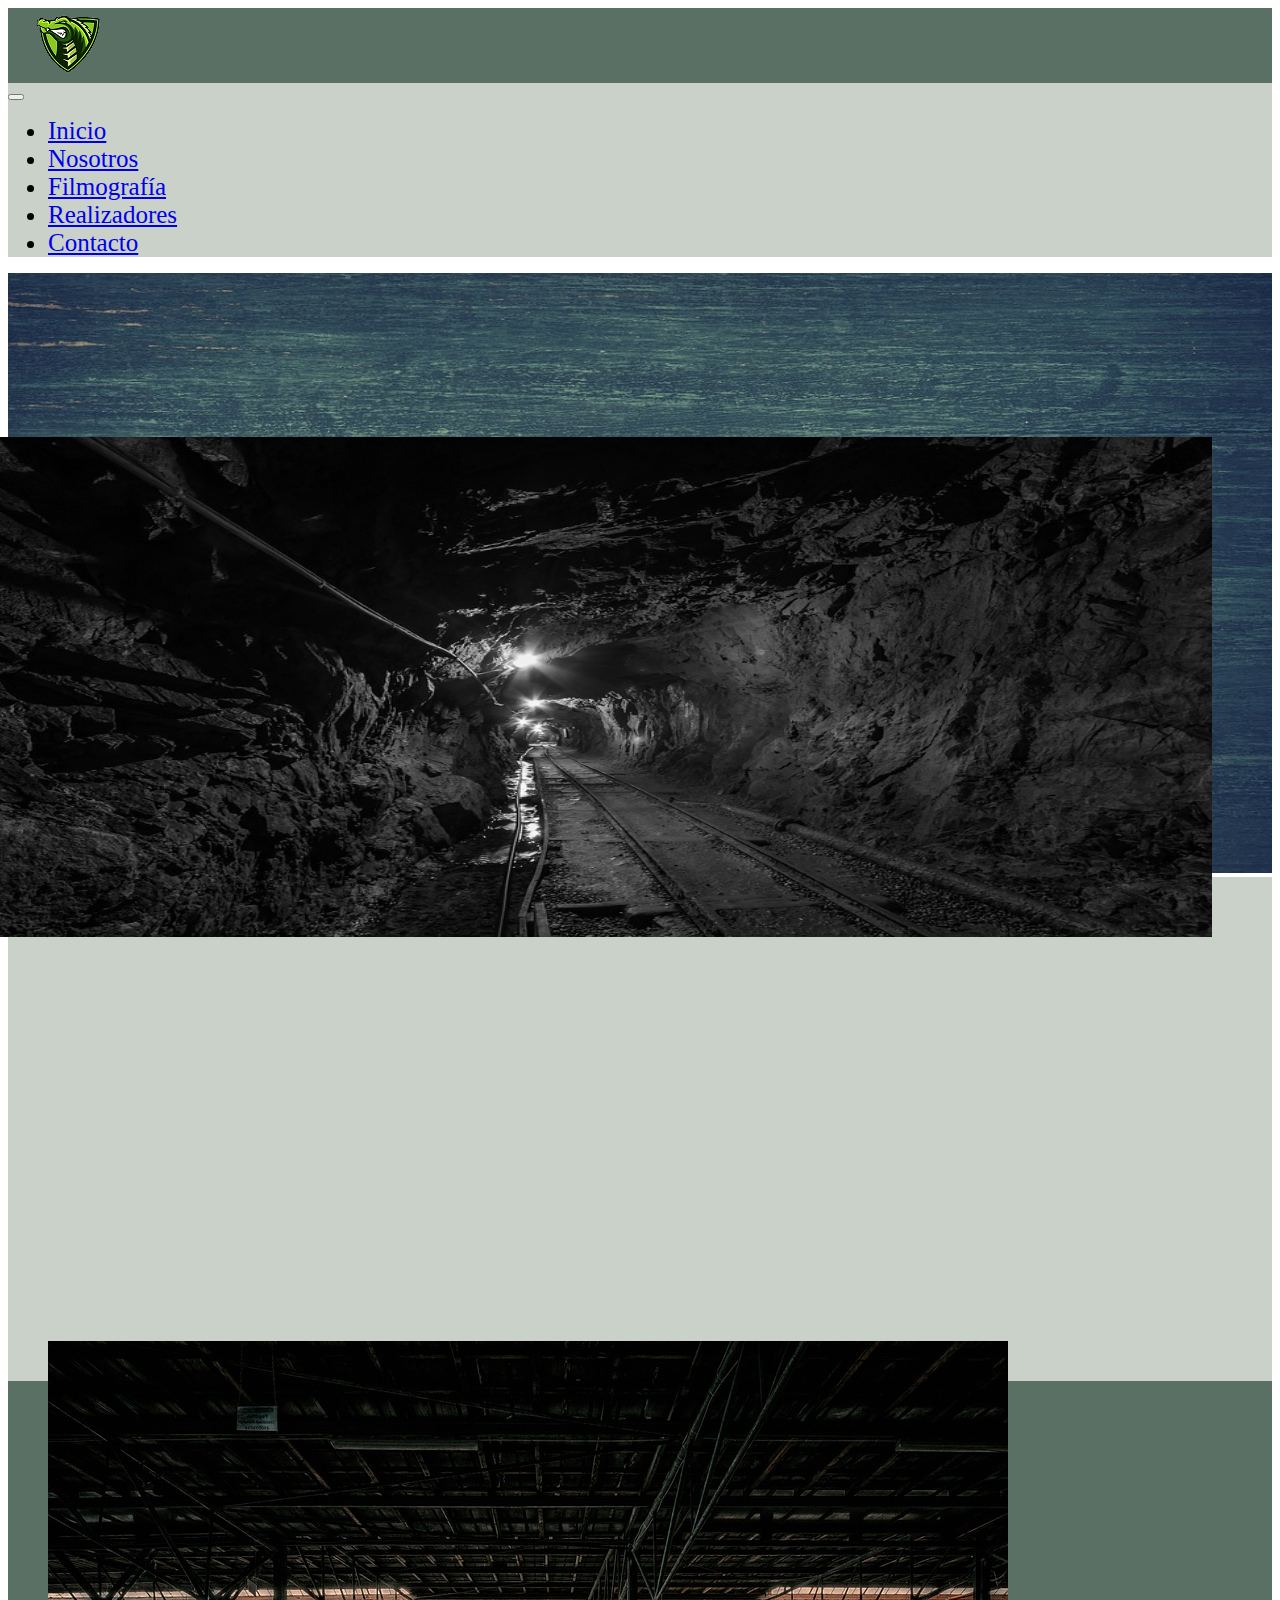
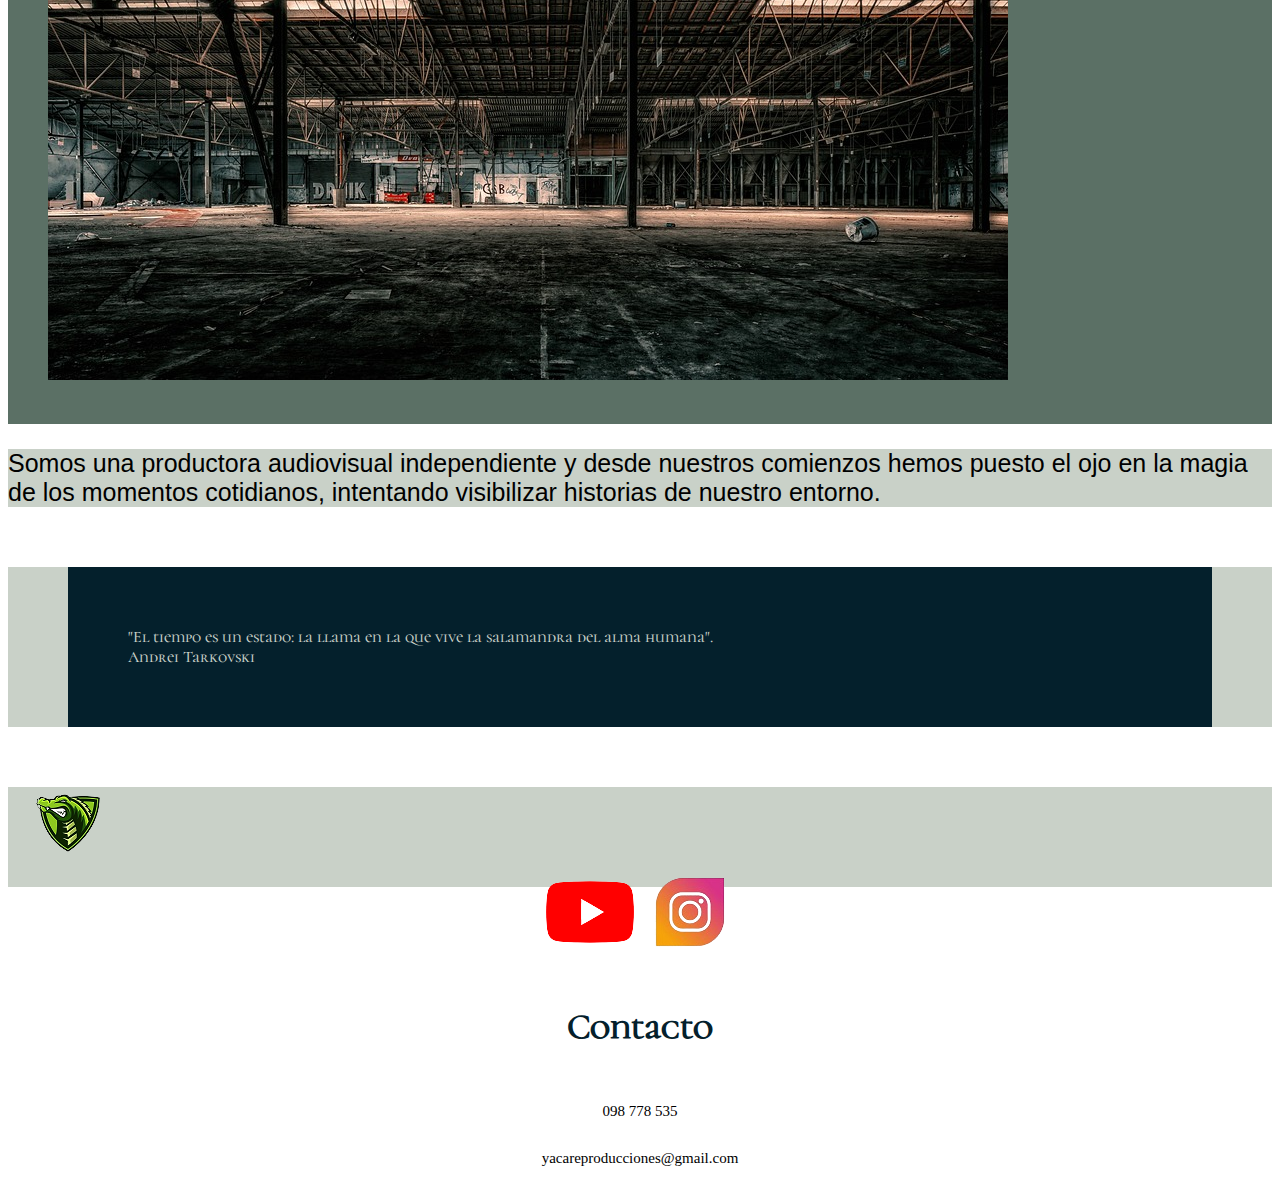
<file: index.html>
<!DOCTYPE html>
<html lang="es">
<head>
    <meta charset="UTF-8">
    <meta http-equiv="X-UA-Compatible" content="IE=edge">
    <meta name="viewport" content="width=device-width, initial-scale=1.0">
    <title> Inicio </title>
    <!--LINK CSS BOOTSTRAP-->
    <link href="https://cdn.jsdelivr.net/npm/bootstrap@5.2.3/dist/css/bootstrap.min.css" rel="stylesheet" integrity="sha384-rbsA2VBKQhggwzxH7pPCaAqO46MgnOM80zW1RWuH61DGLwZJEdK2Kadq2F9CUG65" crossorigin="anonymous">
    <!--LINK CSS-->
    <link rel="stylesheet" href="css/style.css">
    <link rel="shortcut icon" href="images/yacarelogo-removebg-preview (1).png" type="image/x-icon">
</head>
<body>
  <div class="container-fluid pad0">
    <header style="background-color: #5b7065;">
        <div class="row">
            <div class="col-lg-3 col-12 logoMob">
                <img src="images/yacarelogo-removebg-preview (1).png" class="img-fluid" alt="logoyacare">
            </div>
              <div class="col-lg-9 col-12">
                <nav class="navbar navbar-expand-lg" style="background-color:#c9d1c8 ;">
                  <div class="container-fluid">
                    <a class="navbar-brand" href="#"></a>
                    <button class="navbar-toggler" type="button" data-bs-toggle="collapse" data-bs-target="#navbarNav" aria-controls="navbarNav" aria-expanded="false" aria-label="Toggle navigation">
                      <span class="navbar-toggler-icon"></span>
                    </button>
                    <div class="collapse navbar-collapse" id="navbarNav">
                      <ul class="navbar-nav">
                        <li class="nav-item">
                          <a class="nav-link active" aria-current="page" href="#"> Inicio </a>
                        </li>
                        <li class="nav-item">
                          <a class="nav-link" href="pages/nosotros.html"> Nosotros </a>
                        </li>
                        <li class="nav-item">
                            <a class="nav-link" href="pages/filmografia.html"> Filmografía </a>
                          </li>
                        <li class="nav-item">
                            <a class="nav-link" href="pages/realizadores.html"> Realizadores </a>
                          </li>
                          <li class="nav-item">
                            <a class="nav-link" href="pages/contacto.html"> Contacto </a>
                          </li>
                      </ul>
                    </div>
                  </div>
                </nav>
              </div>
    </header>
    <main class="row">
        <div class="col-lg-12 col-12">
            <img src="images/muro-bg.jpg"  class="port portMob" alt="murofondo">
            <h1 class="encabezado1"> Yacaré <br> Producciones </h1>
        </div>
        <div class="row">
            <div class="col-lg-6 col-12 bgColor1 heightCol0"></div>
            <div class="col-lg-6 col-12 bgColor2">
                 <img src="images/tunnel-957963_960_720.jpg" class="img-fluid imgTunel" alt="tunel">
            </div>
        </div>
        <div class="row mobFlex">
            <div class="col-lg-6 col-12 bgColor1">
                <img src="images/factory.jpg" class="img-fluid imgFact" alt="fabrica">
            </div>
            <div class="col-lg-6 col-12 bgColor2">
                <p class="m-5 p-4 p1">Somos una productora audiovisual independiente y desde nuestros 
                    comienzos hemos puesto el ojo en la magia de los momentos cotidianos, 
                    intentando visibilizar historias de nuestro entorno.</p>
            </div> 
        </div>
        <div class="row">
            <div class="col-lg-6 bgColor1"></div>
            <div class="col-lg-6 col-12   bgColor2">
                <p class="fs-4 p2">"El tiempo es un estado: la llama 
                  en la que vive la salamandra del alma humana".<br>
                  Andrei Tarkovski</p>
            </div>
        </div>
    </main>
    <footer class="row h-50">
        <div class="col-lg-2 col-12">
           <img src="images/yacarelogo-removebg-preview (1).png" class="h-50"  alt="logoyacare"> 
        </div>
        <div class="col-lg-6 col-12 rrss">
            <a href="https://www.youtube.com/user/CanalDeYacare" target="_blank">
            <img src="images/logoyoutube-removebg-preview.png" class="h-50" alt="logoyoutube"></a>
            <a href="https://www.instagram.com/nicolas_macchi_/" target="_blank">
                <img src="images/instagramlogo-removebg-preview (2).png" class="h-50" alt="logoinstagram"></a> 
        </div>
        <div class="col-lg-4 col-12 cont">
            <h3> Contacto </h3>
                <p> 098 778 535</p>
                <p> yacareproducciones@gmail.com </p>
        </div>
      </footer>
    <!--JS BOOTSTRAP -->
    <script src="https://cdn.jsdelivr.net/npm/bootstrap@5.2.3/dist/js/bootstrap.bundle.min.js" integrity="sha384-kenU1KFdBIe4zVF0s0G1M5b4hcpxyD9F7jL+jjXkk+Q2h455rYXK/7HAuoJl+0I4" crossorigin="anonymous"></script> 
  </div>

</body>
</html>
</file>
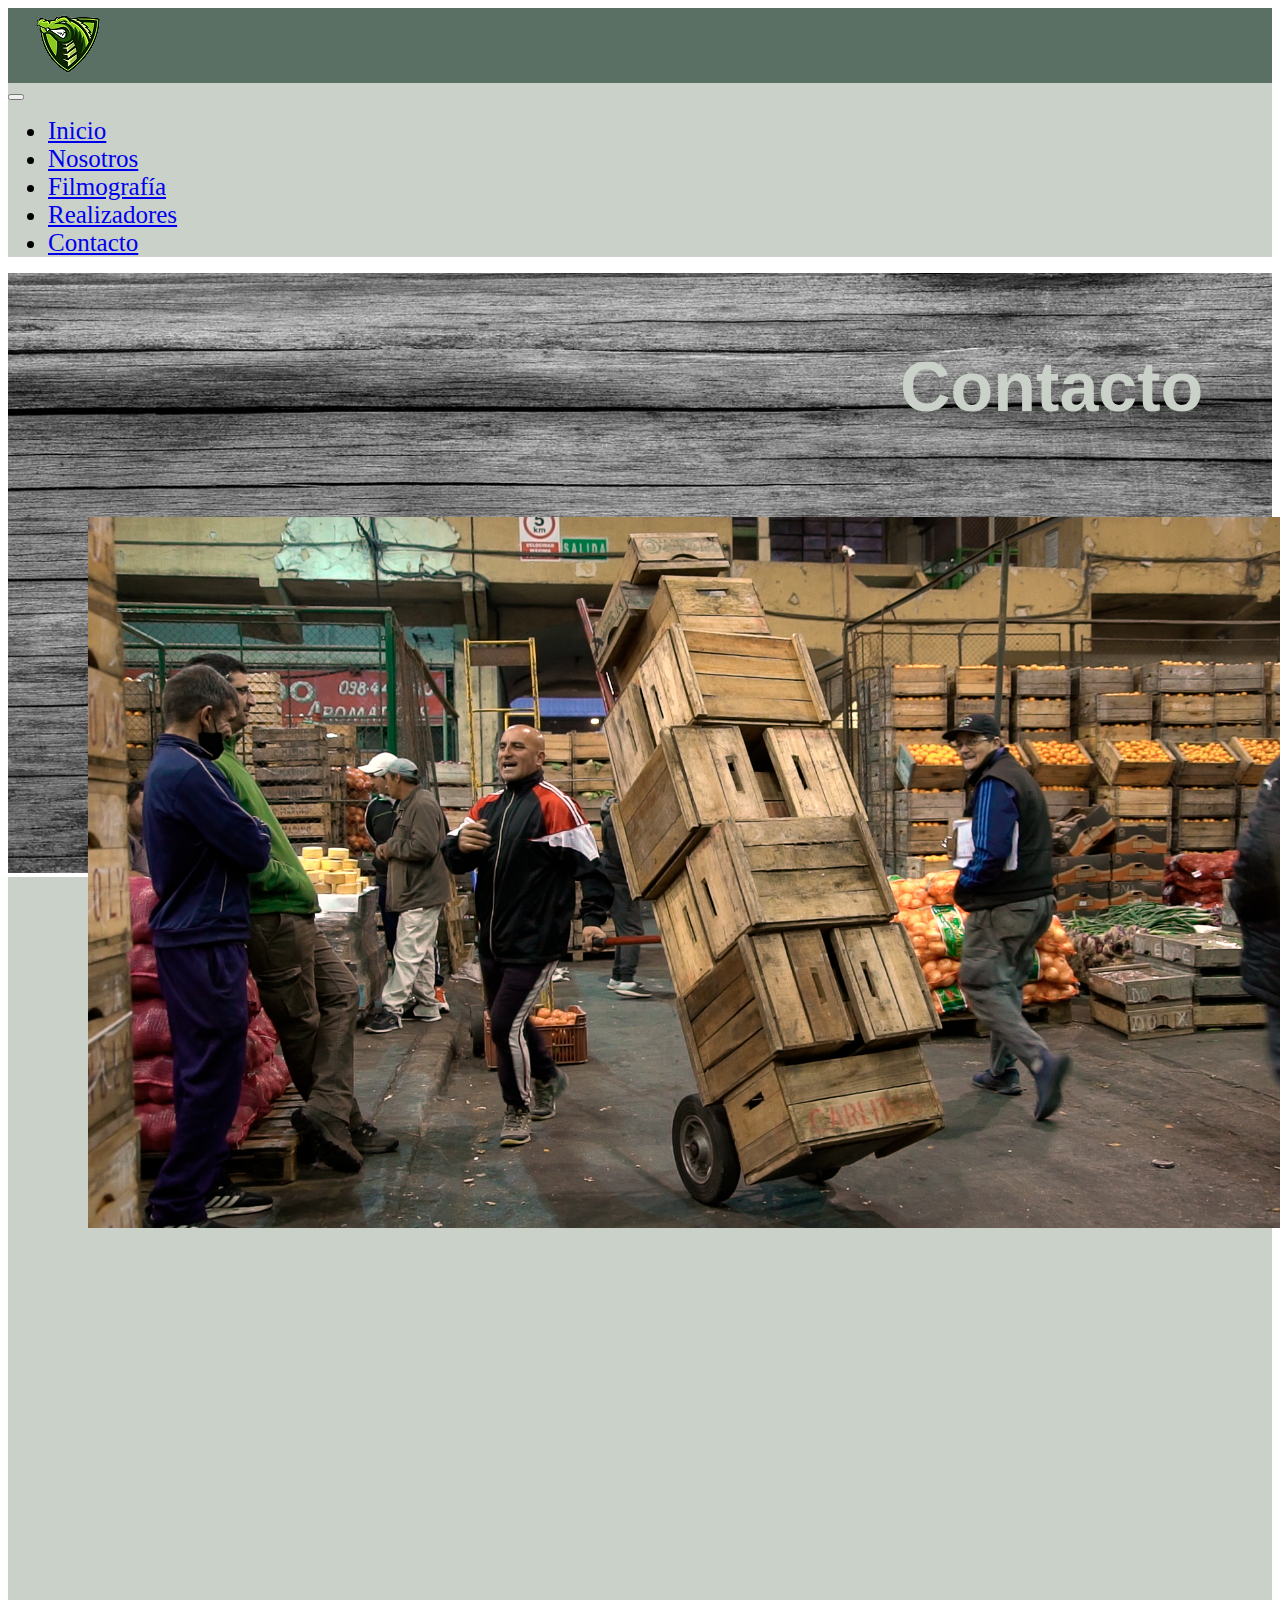
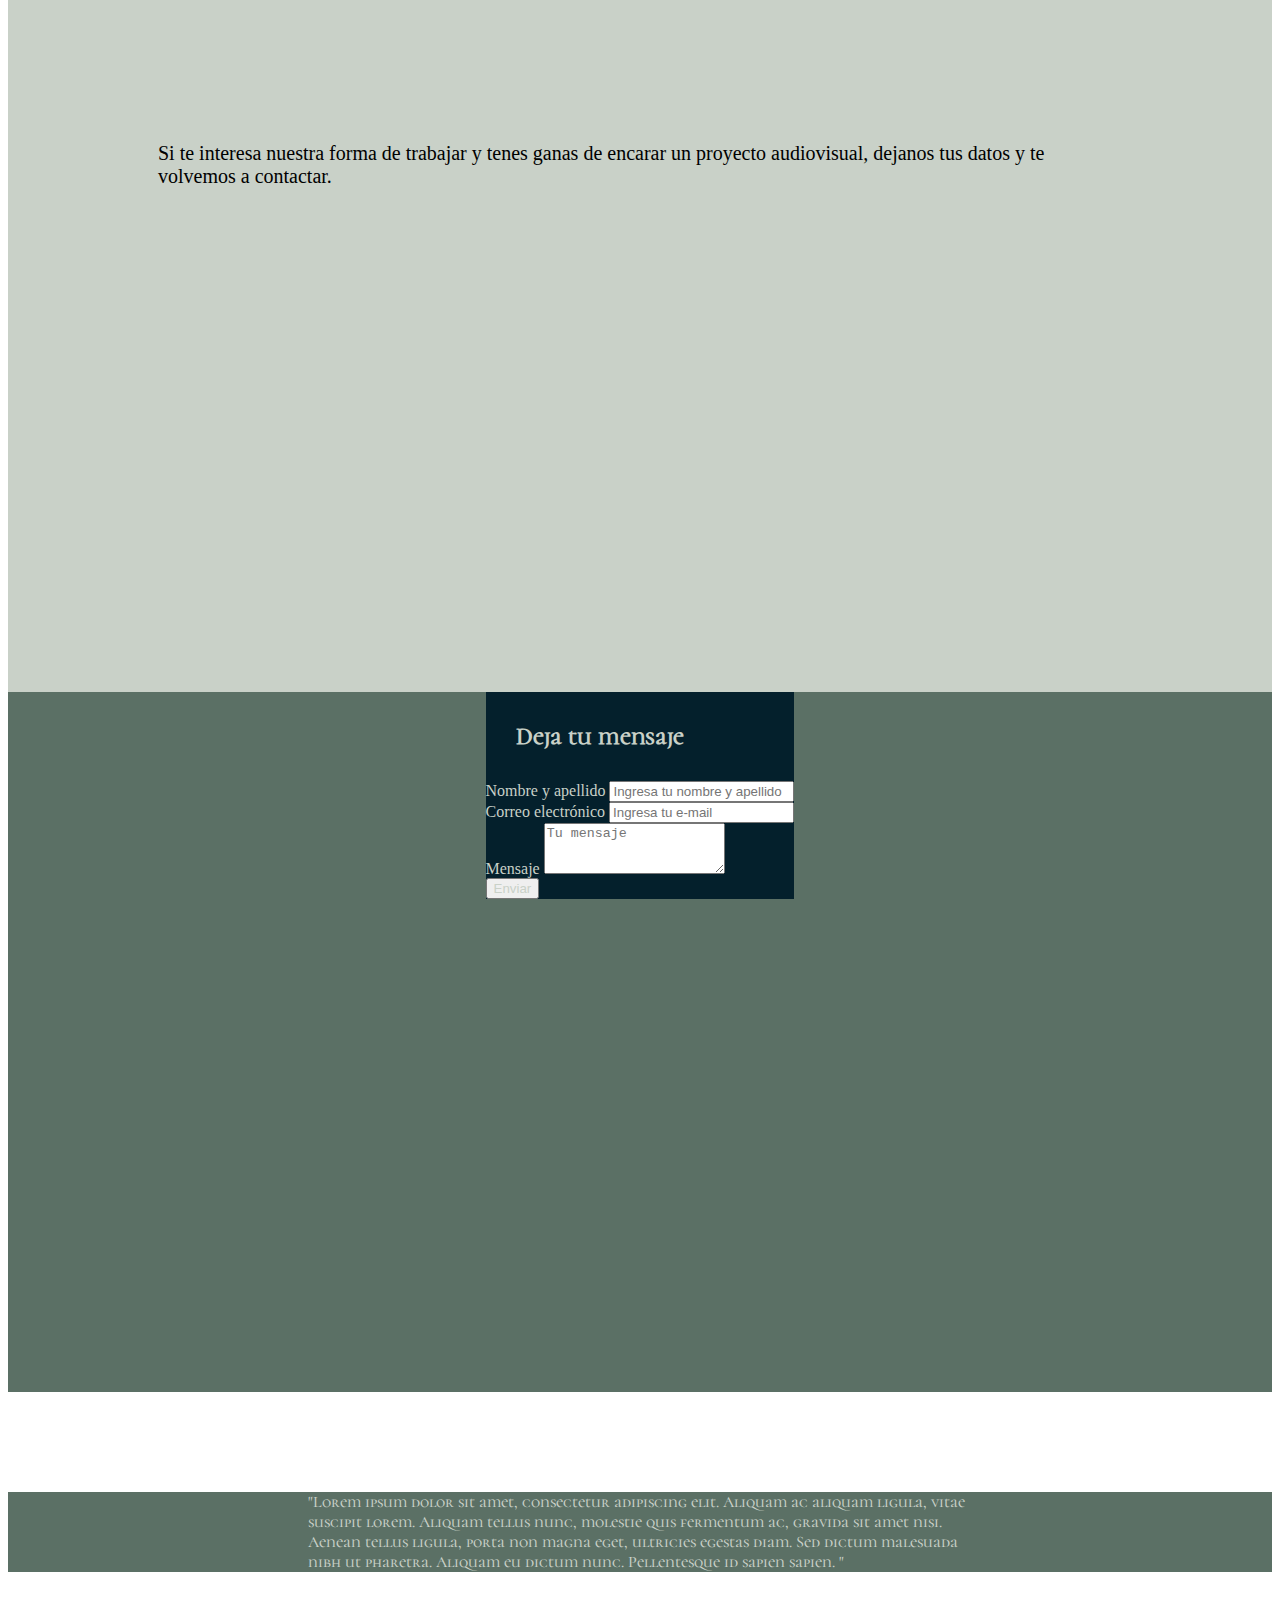
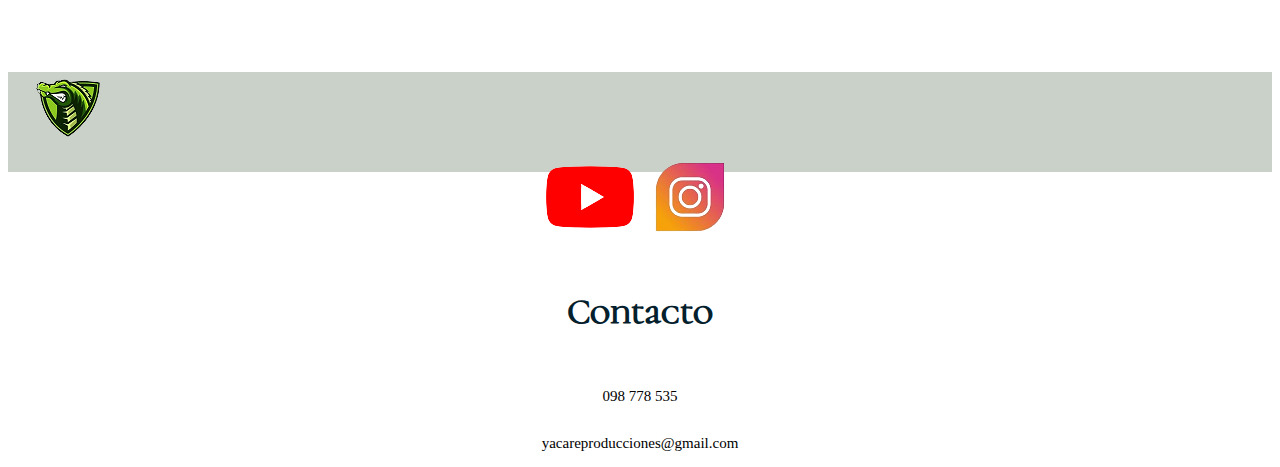
<file: pages/contacto.html>
<!DOCTYPE html>
<html lang="es">
<head>
    <meta charset="UTF-8">
    <meta http-equiv="X-UA-Compatible" content="IE=edge">
    <meta name="viewport" content="width=device-width, initial-scale=1.0">
    <title> Contacto </title>
    <!--LINK CSS BOOTSTRAP-->
    <link href="https://cdn.jsdelivr.net/npm/bootstrap@5.2.3/dist/css/bootstrap.min.css" rel="stylesheet" integrity="sha384-rbsA2VBKQhggwzxH7pPCaAqO46MgnOM80zW1RWuH61DGLwZJEdK2Kadq2F9CUG65" crossorigin="anonymous">
    <!--LINK CSS-->
    <link rel="stylesheet" href="../css/style.css">
    <link rel="shortcut icon" href="../images/yacarelogo-removebg-preview (1).png" type="image/x-icon">
</head>
<body>
  <div class="container-fluid pad0">
    <header style="background-color: #5b7065;">
        <div class="row">
            <div class="col-lg-3 col-12 logoMob">
                <img src="../images/yacarelogo-removebg-preview (1).png" class="img-fluid" alt="logoyacare">
            </div>
              <div class="col-lg-9 col-12">
                <nav class="navbar navbar-expand-lg" style="background-color:#c9d1c8 ;">
                  <div class="container-fluid">
                    <a class="navbar-brand" href="#"></a>
                    <button class="navbar-toggler" type="button" data-bs-toggle="collapse" data-bs-target="#navbarNav" aria-controls="navbarNav" aria-expanded="false" aria-label="Toggle navigation">
                      <span class="navbar-toggler-icon"></span>
                    </button>
                    <div class="collapse navbar-collapse" id="navbarNav">
                      <ul class="navbar-nav">
                        <li class="nav-item">
                          <a class="nav-link" href="../index.html"> Inicio </a>
                        </li>
                        <li class="nav-item">
                          <a class="nav-link" href="nosotros.html"> Nosotros </a>
                        </li>
                        <li class="nav-item">
                            <a class="nav-link" href="filmografia.html"> Filmografía </a>
                          </li>
                        <li class="nav-item">
                            <a class="nav-link" href="realizadores.html"> Realizadores </a>
                          </li>
                          <li class="nav-item">
                            <a class="nav-link active" aria-current="page" href="#"> Contacto </a>
                          </li>
                      </ul>
                    </div>
                  </div>
                </nav>
              </div>
    </header>
   <main class="row">
        <div class="col-lg-12 col-12">
            <h1 class="titCont"> Contacto </h1>
            <img src="../images/board-503944_960_720.jpg" class="port portMob">
        </div>
    <div class="row">    
        <div class="col-lg-6 col-12 bgColor2">
            <img src="../images/Lechuzas Dif1.jpg" class="img100 imgLechu" alt="mercadobaile">
        </div>
        <div class="col-lg-6 col-12 bgColor1"></div>
    </div>    
    <div class="row">
        <div class="col-lg-6 col-12 divHeight bgColor2 textFlex">
            <p class="p4 textFlex"> Si te interesa nuestra forma de trabajar y tenes ganas 
                de encarar un proyecto audiovisual, dejanos tus datos y 
                te  volvemos a contactar.

            </del></p>
        </div>
        <div class="col-lg-6 col-12 bgColor1 textFlex divHeight">
            <div class="container mt-5 form-control" style="background-color: #04202c;">
              <h2 class="mensaje"> Deja tu mensaje </h2>
              <form action="#" method="post">
                <div class="form-group">
                  <label for="nombre" class="mensaje">Nombre y apellido </label>
                  <input type="text" class="form-control" id="nombre" name="nombre" placeholder="Ingresa tu nombre y apellido">
                </div>
                <div class="form-group">
                  <label for="email" class="mensaje"> Correo electrónico</label>
                  <input type="email" class="form-control" id="email" name="email" placeholder="Ingresa tu e-mail">
                </div>
                <div class="form-group">
                  <label for="mensaje" class="mensaje">Mensaje</label>
                  <textarea class="form-control" id="mensaje" name="mensaje" rows="3" placeholder="Tu mensaje"></textarea>
                </div>
                <button type="submit" class="btn btn-primary mensaje">Enviar</button>
              </form>
            </div>
        </div>
    </div>
    <div class="row">
        <div class="col-lg-12 col-12 bgColor1">
            <p class="pFinal"> "Lorem ipsum dolor sit amet, consectetur adipiscing elit. 
                Aliquam ac aliquam ligula, vitae suscipit lorem. Aliquam tellus 
                nunc, molestie quis fermentum ac, gravida sit amet nisi. Aenean tellus 
                ligula, porta non magna eget, ultricies egestas diam. Sed 
                dictum malesuada nibh ut pharetra. Aliquam eu dictum nunc.
                 Pellentesque id sapien sapien. " </p>
        </div>
    </div>
  <!-- Incluir Bootstrap JS -->
  <script src="https://maxcdn.bootstrapcdn.com/bootstrap/4.0.0/js/bootstrap.min.js"></script>

</body>
</html>
        </div>
    </div>
    </main>  
    <footer class="row h-50">
        <div class="col-lg-2 col-12 flexMob">
           <img src="../images/yacarelogo-removebg-preview (1).png" class="h-50"  alt="logoyacare"> 
        </div>
        <div class="col-lg-6 col-12 rrss">
            <a href="https://www.youtube.com/user/CanalDeYacare" target="_blank">
            <img src="../images/logoyoutube-removebg-preview.png" class="h-50" alt="logoyoutube"></a>
            <a href="https://www.instagram.com/nicolas_macchi_/" target="_blank">
                <img src="../images/instagramlogo-removebg-preview (2).png" class="h-50" alt="logoinstagram"></a> 
        </div>
        <div class="col-lg-4 col-12 cont">
            <h3> Contacto </h3>
                <p> 098 778 535</p>
                <p> yacareproducciones@gmail.com </p>
        </div>
      </footer>
    <!--JS BOOTSTRAP -->
    <script src="https://cdn.jsdelivr.net/npm/bootstrap@5.2.3/dist/js/bootstrap.bundle.min.js" integrity="sha384-kenU1KFdBIe4zVF0s0G1M5b4hcpxyD9F7jL+jjXkk+Q2h455rYXK/7HAuoJl+0I4" crossorigin="anonymous"></script> 
  </div>  
</body>
</file>
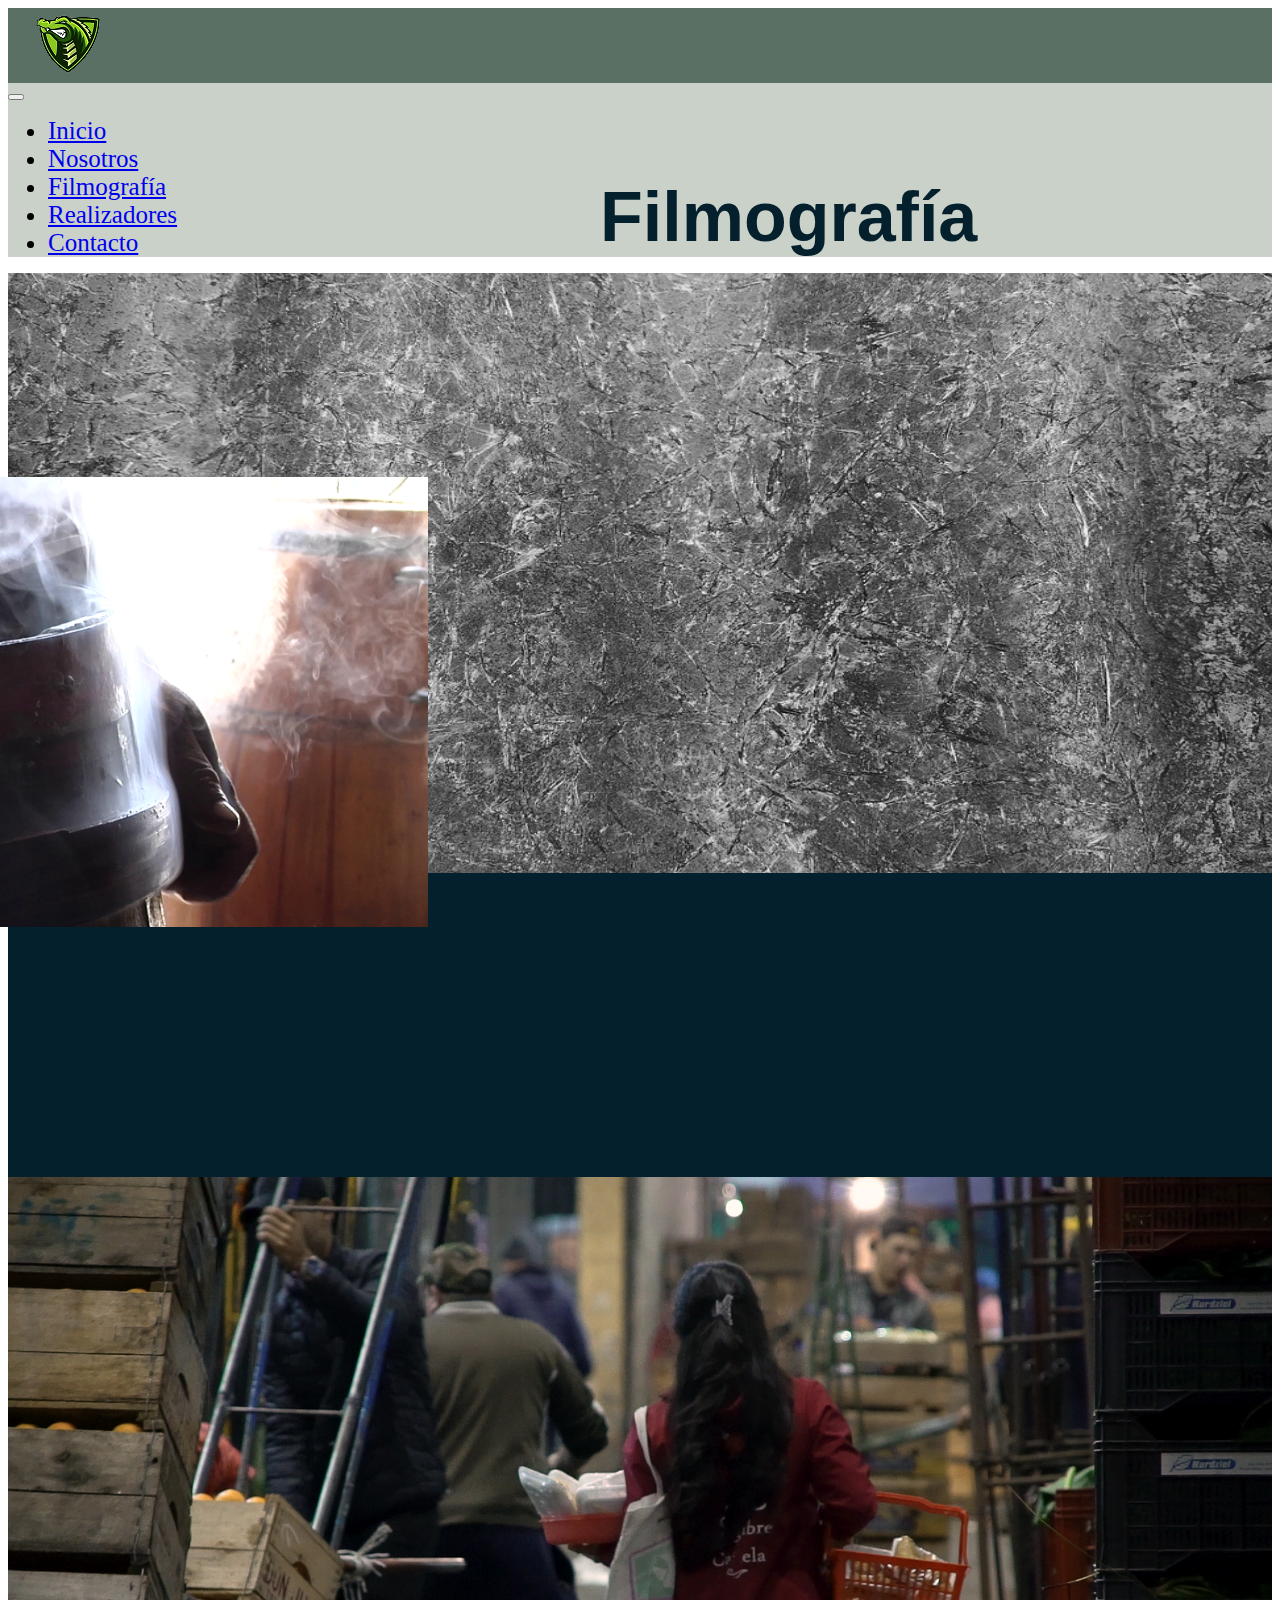
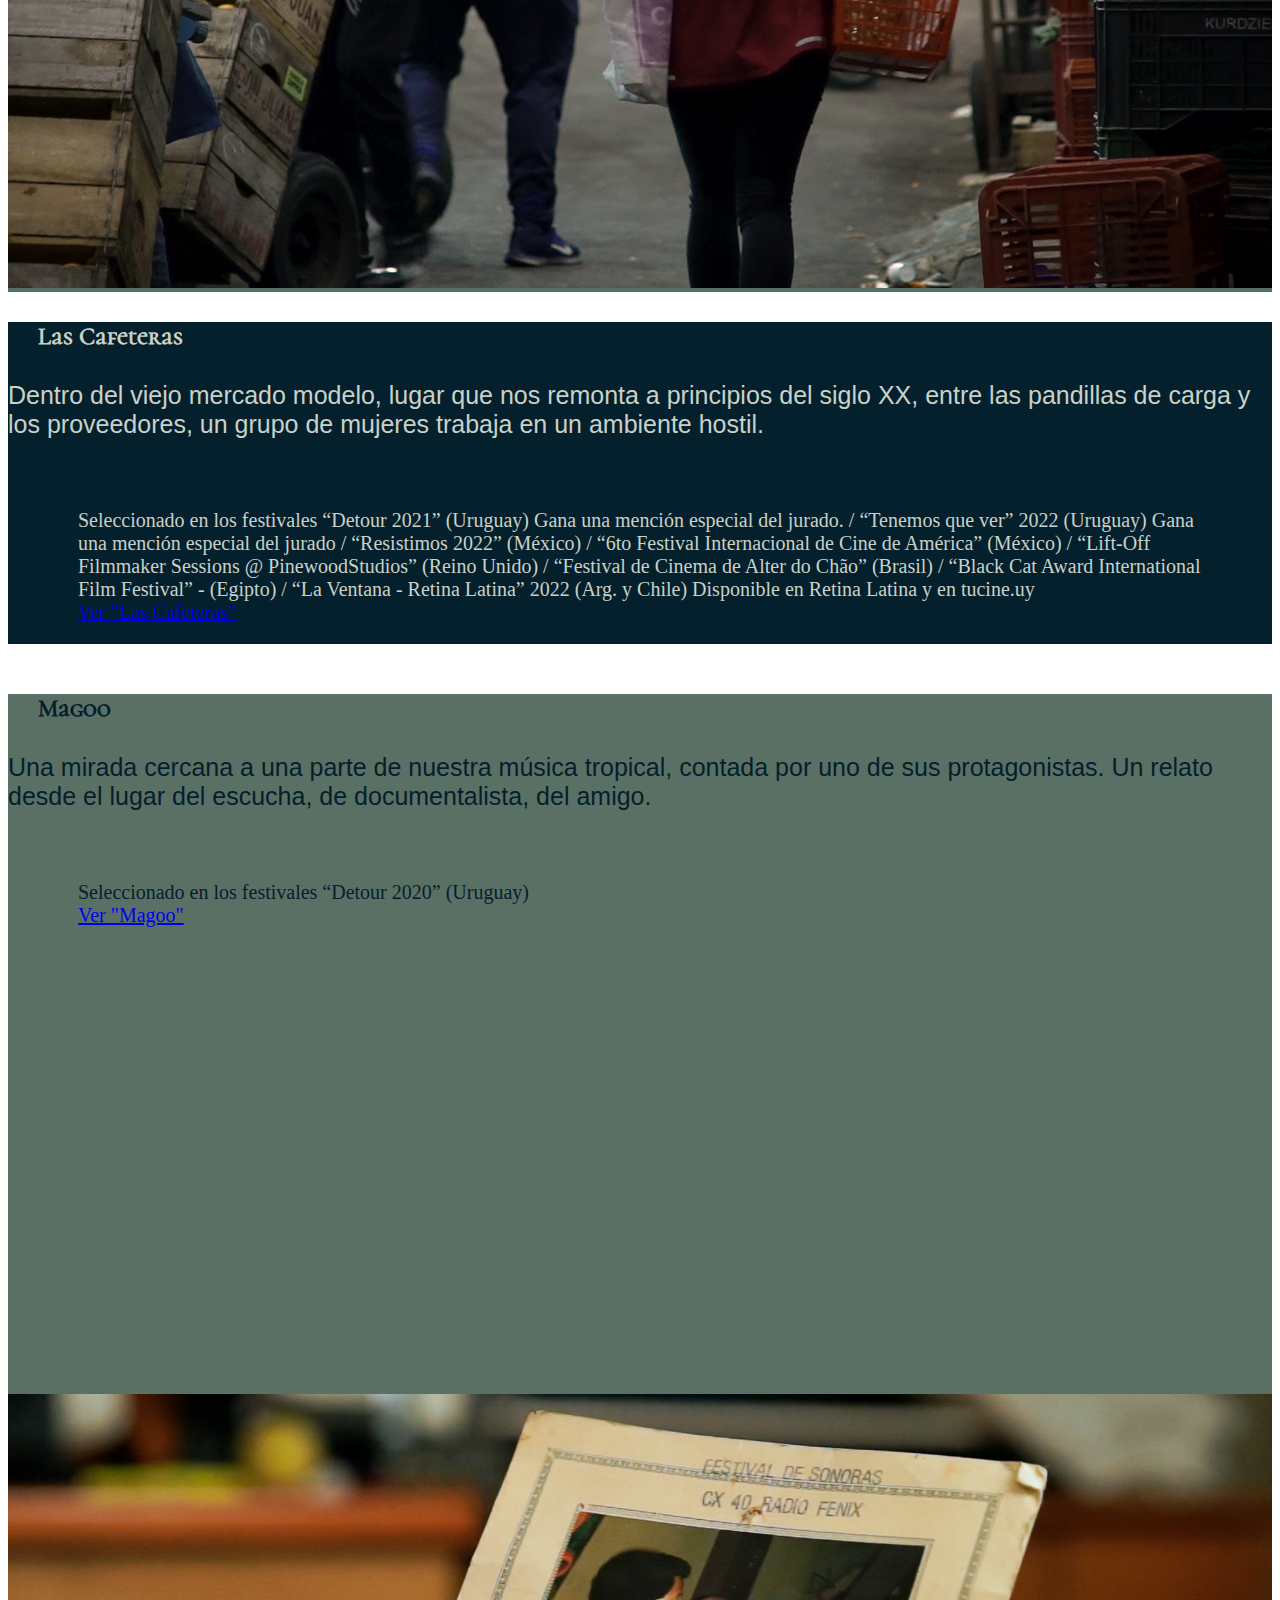
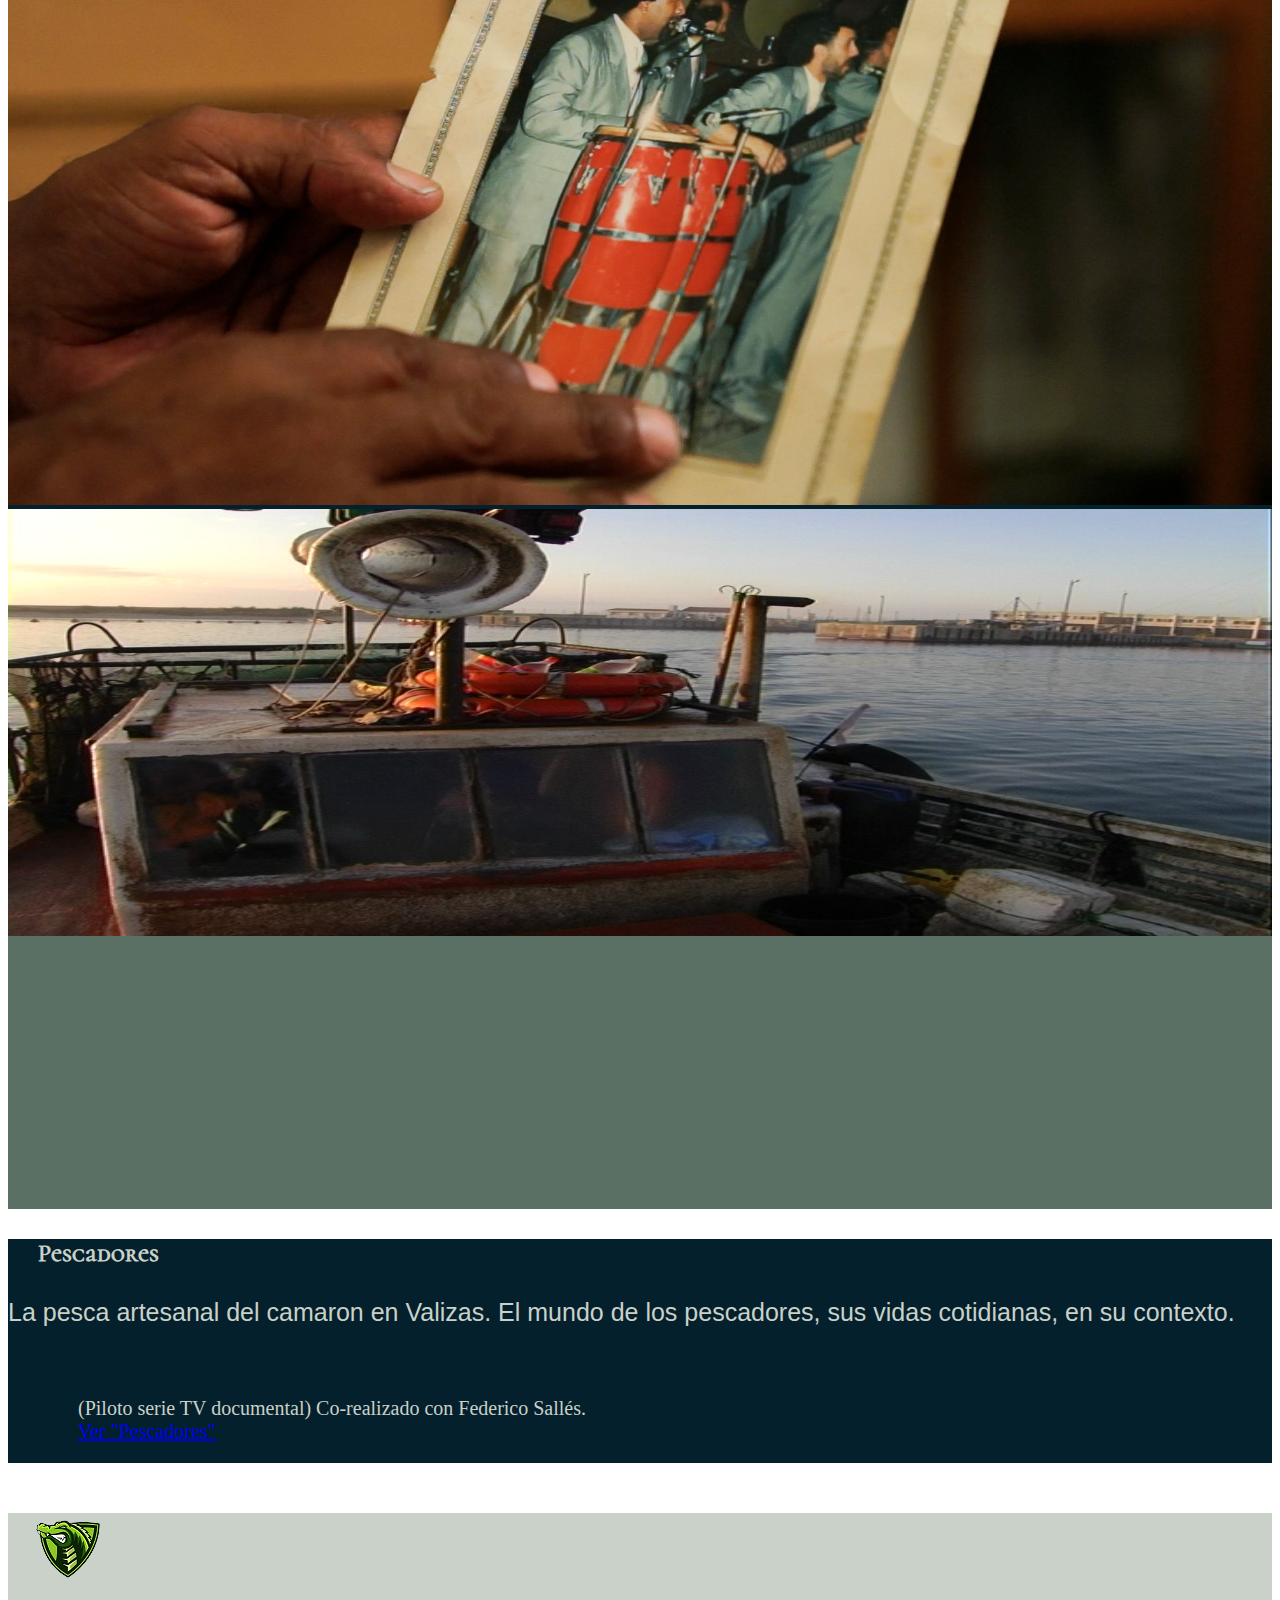
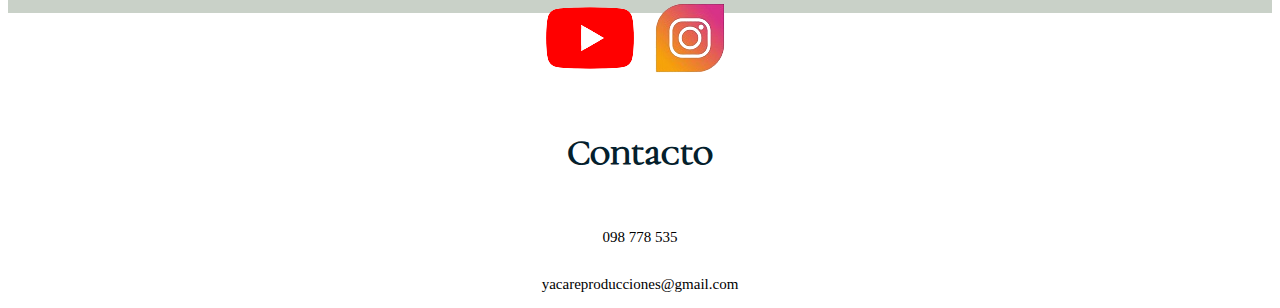
<file: pages/filmografia.html>
<!DOCTYPE html>
<html lang="es">
<head>
    <meta charset="UTF-8">
    <meta http-equiv="X-UA-Compatible" content="IE=edge">
    <meta name="viewport" content="width=device-width, initial-scale=1.0">
    <title> Filmografía </title>
    <!--LINK CSS BOOTSTRAP-->
    <link href="https://cdn.jsdelivr.net/npm/bootstrap@5.2.3/dist/css/bootstrap.min.css" rel="stylesheet" integrity="sha384-rbsA2VBKQhggwzxH7pPCaAqO46MgnOM80zW1RWuH61DGLwZJEdK2Kadq2F9CUG65" crossorigin="anonymous">
    <link rel="shortcut icon" href="../images/yacarelogo-removebg-preview (1).png" type="image/x-icon">
    <!--LINK CSS-->
    <link rel="stylesheet" href="../css/style.css">
</head>
<body>
  <div class="container-fluid pad0">  
    <header style="background-color: #5b7065;">
        <div class="row">
            <div class="col-lg-3 col-12 logoMob">
                <img src="../images/yacarelogo-removebg-preview (1).png" class="img-fluid" alt="logoyacare">
            </div>
              <div class="col-lg-9 col-12">
                <nav class="navbar navbar-expand-lg" style="background-color:#c9d1c8 ;">
                  <div class="container-fluid">
                    <a class="navbar-brand" href="#"></a>
                    <button class="navbar-toggler" type="button" data-bs-toggle="collapse" data-bs-target="#navbarNav" aria-controls="navbarNav" aria-expanded="false" aria-label="Toggle navigation">
                      <span class="navbar-toggler-icon"></span>
                    </button>
                    <div class="collapse navbar-collapse" id="navbarNav">
                      <ul class="navbar-nav">
                        <li class="nav-item">
                          <a class="nav-link" href="../index.html"> Inicio </a>
                        </li>
                        <li class="nav-item">
                          <a class="nav-link" href="nosotros.html"> Nosotros </a>
                        </li>
                        <li class="nav-item">
                            <a class="nav-link active" aria-current="page" href="#"> Filmografía </a>
                          </li>
                        <li class="nav-item">
                            <a class="nav-link" href="realizadores.html"> Realizadores </a>
                          </li>
                          <li class="nav-item">
                            <a class="nav-link" href="contacto.html"> Contacto </a>
                          </li>
                      </ul>
                    </div>
                  </div>
                </nav>
              </div>
    </header>
    <main class="container-fluid pad0">
        <div class="row">
            <div class="col-lg-12 col-12 flexMob bgColor3">
               <img src="../images/abstract-1850424_960_720.jpg" class="port portMob" alt="muroabstracto">
               <h1 class="tituFilm"> Filmografía </h1>
            </div>   
        </div>
        <div class="row heightCol">
            <div class="col-lg-6 col-12 bgColor1"></div>
            <div class="col-lg-6 col-12 bgColor3">
                <img src="../images/tamborhumo.png" class="img-fluid imgTambor" alt="murofondo2">
            </div>
        </div>
        <div class="row">
            <div class="col-lg-6 col-12 bgColor1" style="height: auto">
                <img src="../images/CafeteraDifusionYT.jpg" class="img100 bgColor1 imgCafe" alt="cafeteraDifusion">
            </div>
            <div class="col-lg-6 col-12 d-flex flex-column align-items-center bgColor3" style="color: #c9d1c8;">
                <h2> Las Cafeteras </h2>
                <p class="m-5 p-4 p1"> Dentro del viejo mercado modelo, lugar que nos remonta a principios del siglo XX, 
                    entre las pandillas de carga y los proveedores, 
                    un grupo de mujeres trabaja en un ambiente hostil.</P>
                    <P class="p3">Seleccionado en los festivales “Detour 2021” (Uruguay) 
                    Gana una mención especial del jurado.  / “Tenemos que ver” 2022 
                    (Uruguay) Gana una mención especial del jurado /  “Resistimos 2022” (México) /
                     “6to Festival Internacional de Cine de América” (México) /  “Lift-Off Filmmaker 
                     Sessions @ PinewoodStudios” (Reino Unido) / “Festival de Cinema de Alter do Chão” (Brasil) /  “Black Cat Award International Film Festival” - (Egipto) / “La Ventana - Retina Latina” 2022 (Arg. y Chile) 
                     Disponible en Retina Latina y en tucine.uy<br>
                     <a href="https://www.youtube.com/watch?v=w7Maw8shjBM" target="_blank"> Ver "Las Cafeteras"</a></p>
            </div> 
        </div>
        <div class="row magooMob">
            <div class="col-lg-6 col-12 d-flex flex-column align-items-center bgColor1 divHeight" 
            style="color: #04202c;"> 
                <h2> Magoo </h2>
                <p class="m-5 p-4 p1"> Una mirada cercana a una parte de nuestra música tropical, 
                    contada por uno de sus protagonistas. Un relato desde
                     el lugar del escucha, de documentalista, del amigo.</p>
                    <P class="p3">Seleccionado en los festivales “Detour 2020” (Uruguay)<br> 
                    <a href="https://www.youtube.com/watch?v=u1lF4ToItEI" target="_blank"> Ver "Magoo"</a></p>
            </div>
            <div class="col-lg-6 col-12 bgColor3"> 
                <img src="../images/retratomagoo.jpg" class="img100" alt="retrato">
            </div>
        </div>
        <div class="row">
            <div class="col-lg-6 col-12 d-flex flex-column align-items-center bgColor1 divHeight imgMob">
                <img src="../images/barcotarde.png" class="img100 imgHeight imgMob" alt="barcotarde">
            </div>
            <div class="col-lg-6 col-12 bgColor3 d-flex flex-column align-items-center" 
            style="color: #c9d1c8;">
            <h2 class=> Pescadores </h2>
            <p class="m-5 p-4 p1"> La pesca artesanal del camaron en Valizas. El mundo de 
                los pescadores, sus vidas cotidianas, en su contexto.
                <P class="p3">(Piloto serie TV documental) Co-realizado con Federico Sallés.<br>
                <a href="https://youtu.be/5X6IhXztJCM" target="_blank"> Ver "Pescadores"</a> </p>
            </div>    
        </div>
    </main>
    <footer class="row h-50">
        <div class="col-lg-2 col-12 flexMob">
           <img src="../images/yacarelogo-removebg-preview (1).png" class="h-50"  alt="logoyacare"> 
        </div>
        <div class="col-lg-6 col-12 rrss">
            <a href="https://www.youtube.com/user/CanalDeYacare" target="_blank">
            <img src="../images/logoyoutube-removebg-preview.png" class="h-50" alt="logoyoutube"></a>
            <a href="https://www.instagram.com/nicolas_macchi_/" target="_blank">
                <img src="../images/instagramlogo-removebg-preview (2).png" class="h-50" alt="logoinstagram"></a> 
        </div>
        <div class="col-lg-4 col-12 cont">
            <h3> Contacto </h3>
                <p> 098 778 535</p>
                <p> yacareproducciones@gmail.com </p>
        </div>
      </footer>
    <!--JS BOOTSTRAP -->
    <script src="https://cdn.jsdelivr.net/npm/bootstrap@5.2.3/dist/js/bootstrap.bundle.min.js" integrity="sha384-kenU1KFdBIe4zVF0s0G1M5b4hcpxyD9F7jL+jjXkk+Q2h455rYXK/7HAuoJl+0I4" crossorigin="anonymous"></script> 
  </div>  
</body>
</html>
</file>
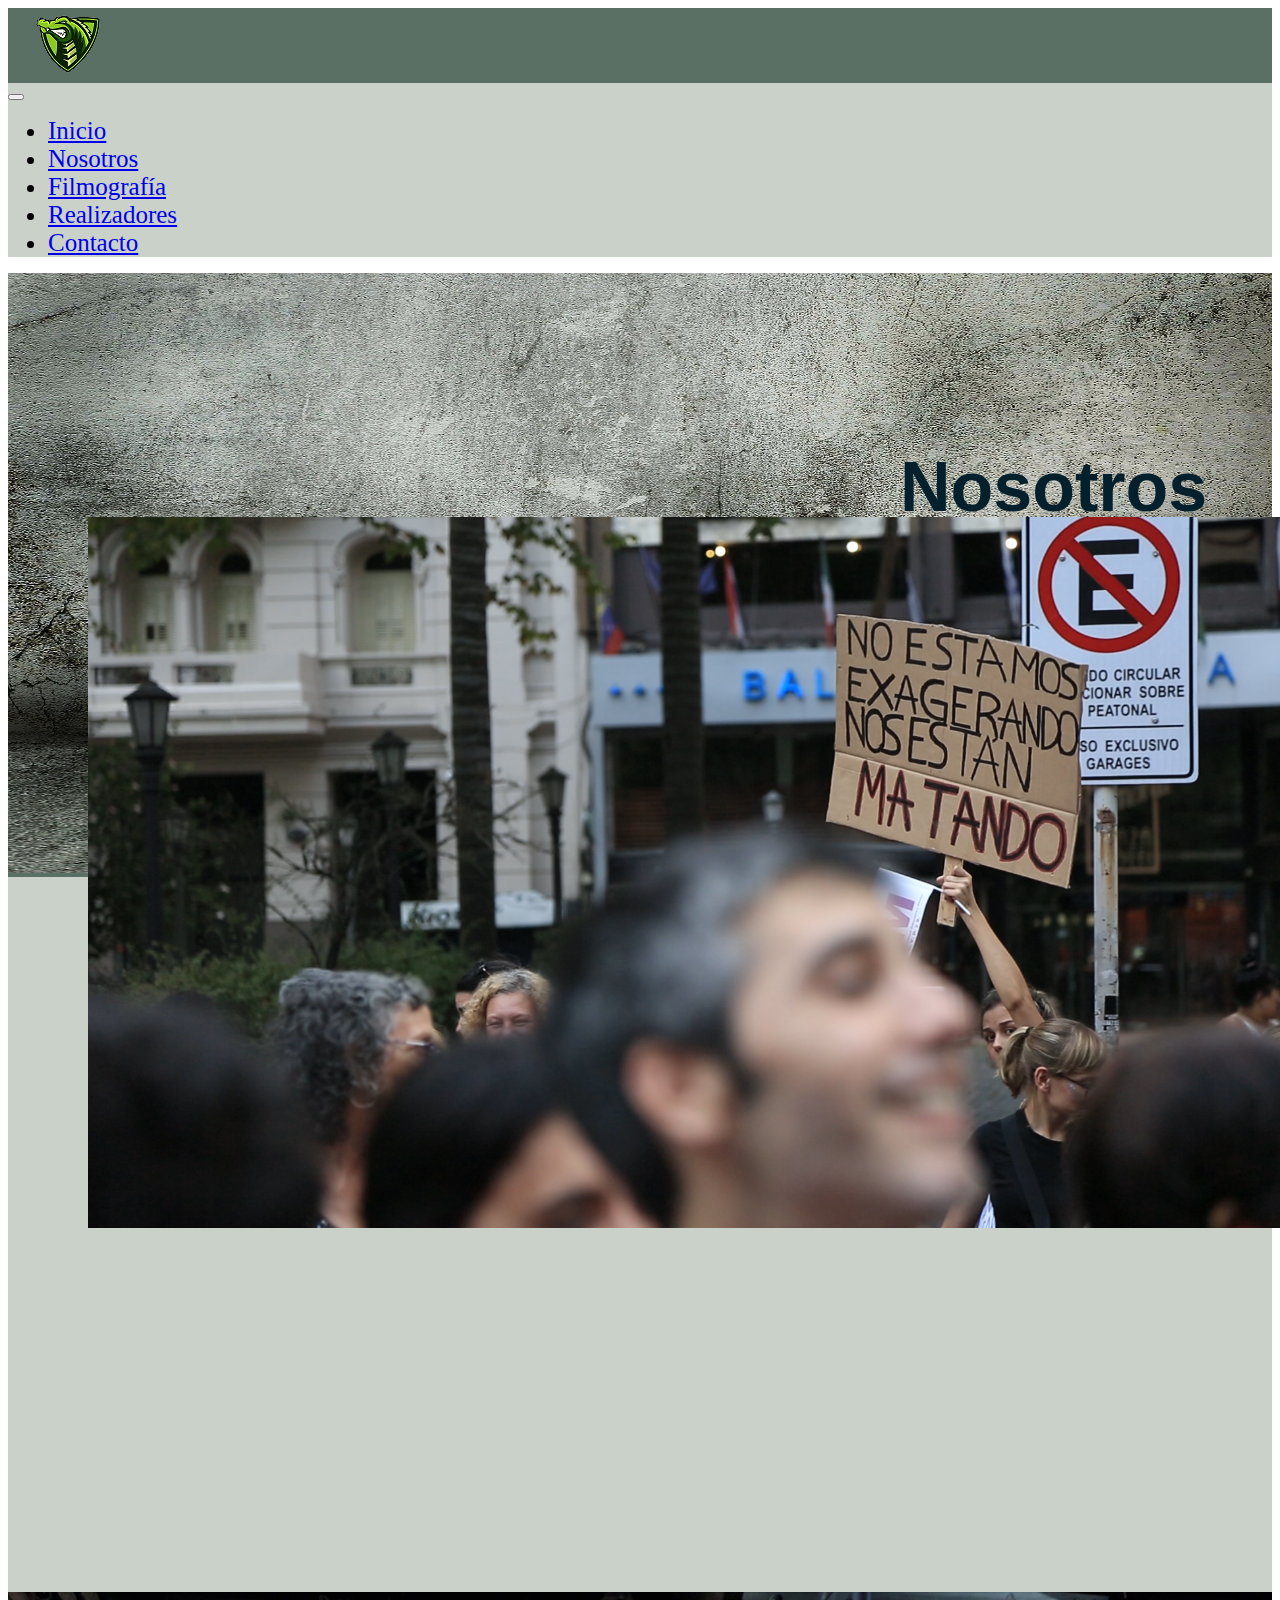
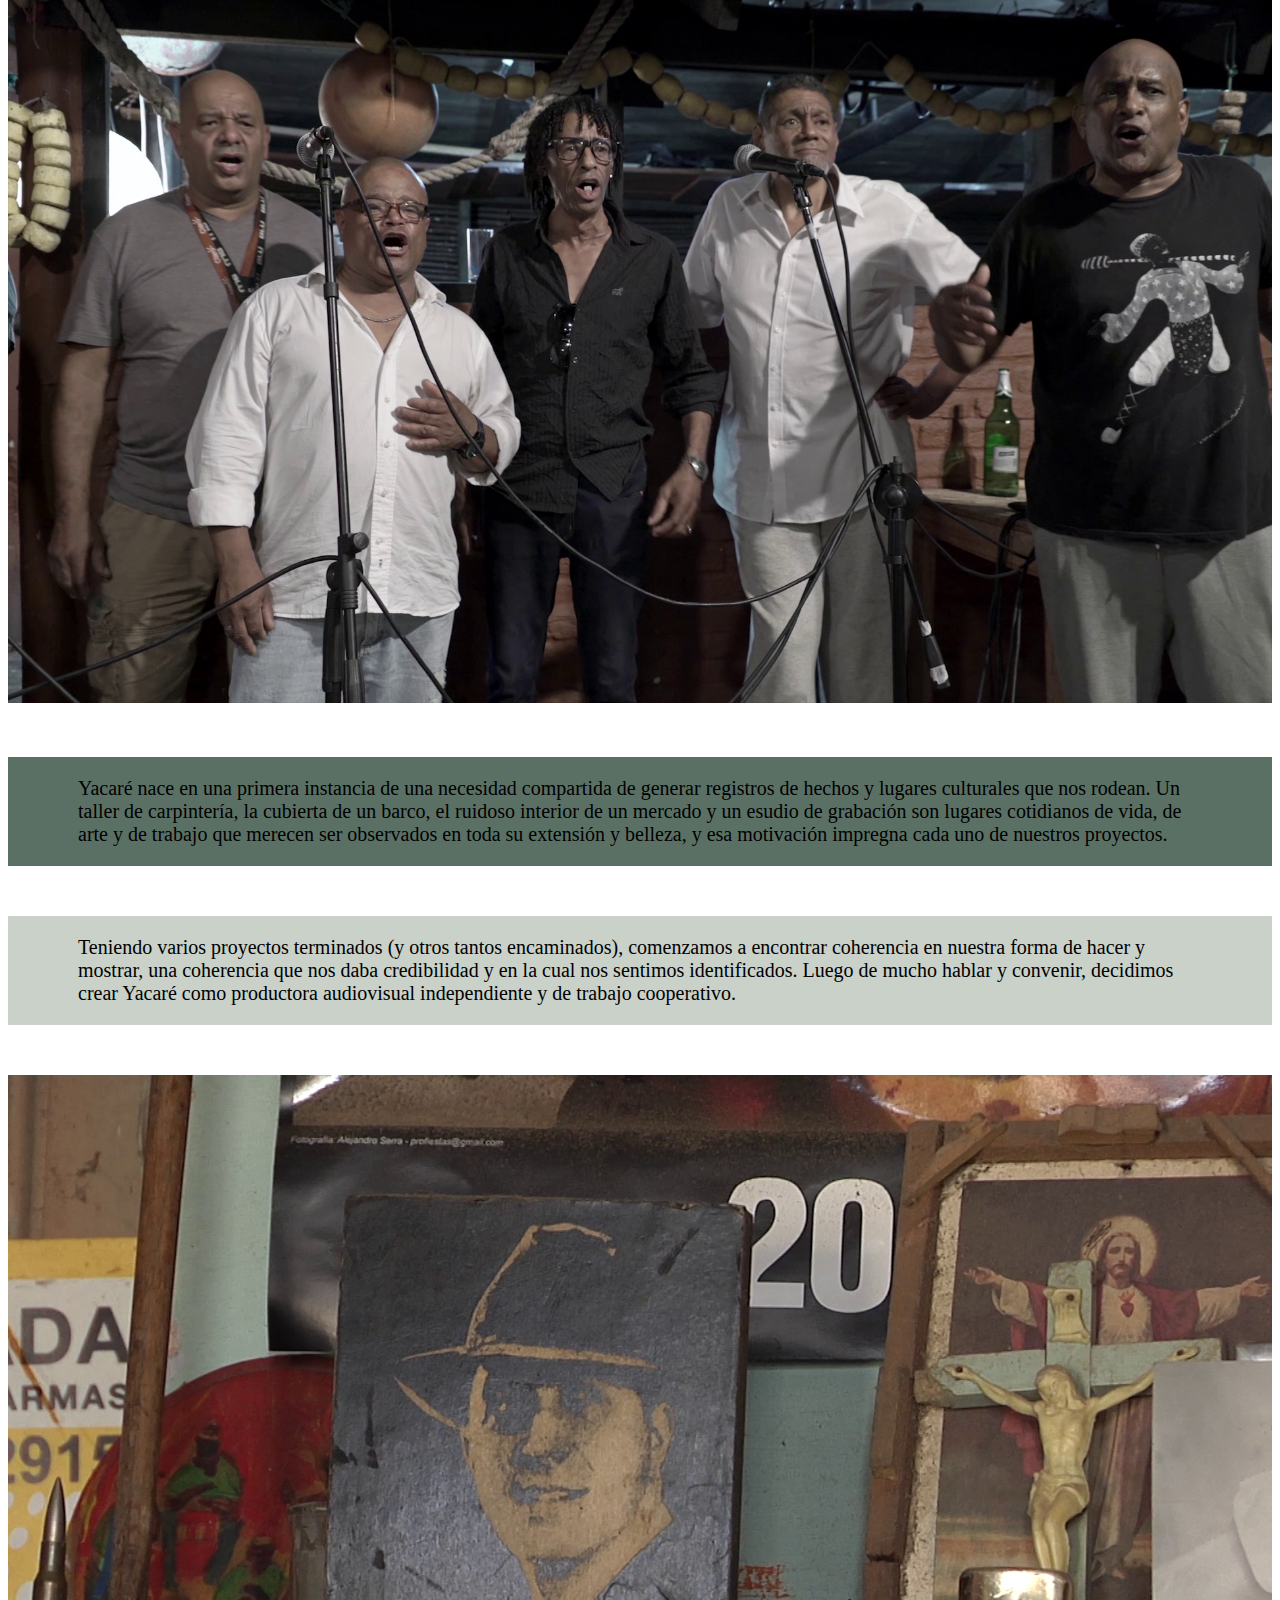
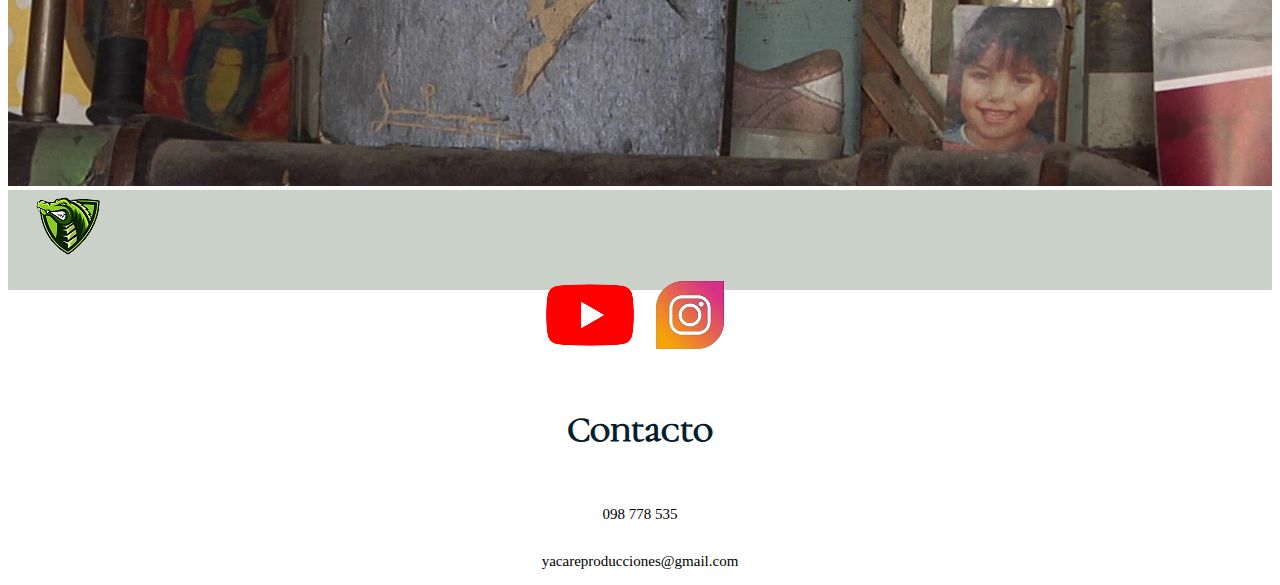
<file: pages/nosotros.html>
<!DOCTYPE html>
<html lang="es">
<head>
    <meta charset="UTF-8">
    <meta http-equiv="X-UA-Compatible" content="IE=edge">
    <meta name="viewport" content="width=device-width, initial-scale=1.0">
    <title> Nosotros </title>
    <!--LINK CSS BOOTSTRAP-->
    <link href="https://cdn.jsdelivr.net/npm/bootstrap@5.2.3/dist/css/bootstrap.min.css" rel="stylesheet" integrity="sha384-rbsA2VBKQhggwzxH7pPCaAqO46MgnOM80zW1RWuH61DGLwZJEdK2Kadq2F9CUG65" crossorigin="anonymous">
    <link rel="shortcut icon" href="../images/yacarelogo-removebg-preview (1).png" type="image/x-icon">
    <!--LINK CSS-->
    <link rel="stylesheet" href="../css/style.css">
</head>
<body>
  <div class="container-fluid pad0">  
    <header style="background-color: #5b7065;">
        <div class="row">
            <div class="col-lg-3 col-12 logoMob">
                <img src="../images/yacarelogo-removebg-preview (1).png" class="img-fluid" alt="logoyacare">
            </div>
              <div class="col-lg-9 col-12">
                <nav class="navbar navbar-expand-lg" style="background-color:#c9d1c8 ;">
                  <div class="container-fluid">
                    <a class="navbar-brand" href="#"></a>
                    <button class="navbar-toggler" type="button" data-bs-toggle="collapse" data-bs-target="#navbarNav" aria-controls="navbarNav" aria-expanded="false" aria-label="Toggle navigation">
                      <span class="navbar-toggler-icon"></span>
                    </button>
                    <div class="collapse navbar-collapse" id="navbarNav">
                      <ul class="navbar-nav">
                        <li class="nav-item">
                          <a class="nav-link" href="../index.html"> Inicio </a>
                        </li>
                        <li class="nav-item">
                            <a class="nav-link active" aria-current="page" href="#"> Nosotros </a>
                        </li>
                        <li class="nav-item">
                            <a class="nav-link" href="filmografia.html"> Filmografía </a>
                          </li>
                        <li class="nav-item">
                            <a class="nav-link" href="realizadores.html"> Realizadores </a>
                          </li>
                          <li class="nav-item">
                            <a class="nav-link" href="contacto.html"> Contacto </a>
                          </li>
                      </ul>
                    </div>
                  </div>
                </nav>
              </div>
    </header>
    <main>
        <div class="row">
            <div class="col-lg-12 col-12 bgColor1">
                <h1 class="titNos"> Nosotros </h1>
                <img src="../images/composing-331294_1920.jpg" class="port portMob" alt="murofondo3">
            </div>
        </div>
        <div class="row">
            <div class="col-lg-6 col-12 bgColor2">
                <img src="../images/3.jpg"  class="img100 img8m"alt="8m">
            </div>
            <div class="col-lg-6 col-12 bgColor1"></div>
        </div>
        <div class="row">
            <div class="col-lg-6 col-12">
                <img src="../images/coro1.png"  class="img100" alt="coro">
            </div>
            <div class="col-lg-6 col-12 bgColor1">
                <p class="p3"> Yacaré nace en una primera instancia de una necesidad compartida 
                    de generar registros de hechos y lugares culturales que nos rodean. Un taller de 
                    carpintería, la cubierta de un barco, el ruidoso interior de un mercado y un esudio
                    de grabación son lugares cotidianos de vida, de arte y de trabajo que merecen 
                    ser observados en toda su extensión y belleza, y esa motivación impregna cada 
                    uno de nuestros proyectos.</p>
            </div>
        </div>
        <div class="row">
            <div class="col-lg-6 col-12 bgColor2">
                <p class="p3"> Teniendo varios proyectos terminados (y otros tantos encaminados),
                    comenzamos a encontrar coherencia en nuestra forma de hacer y mostrar, una
                    coherencia que nos daba credibilidad y en la cual nos sentimos identificados.
                    Luego de mucho hablar y convenir, decidimos crear Yacaré como productora audiovisual 
                    independiente y de trabajo cooperativo. </p>
            </div>
            <div class="col-lg-6 col-12">
                <img src="../images/gardelcuadrito.png" class="img100" alt="cuadrogardel">
            </div>
        </div>
    </main>
    <footer class="row h-50">
        <div class="col-lg-2 col-12 flexMob">
           <img src="../images/yacarelogo-removebg-preview (1).png" class="h-50"  alt="logoyacare"> 
        </div>
        <div class="col-lg-6 col-12 rrss">
            <a href="https://www.youtube.com/user/CanalDeYacare" target="_blank">
            <img src="../images/logoyoutube-removebg-preview.png" class="h-50" alt="logoyoutube"></a>
            <a href="https://www.instagram.com/nicolas_macchi_/" target="_blank">
                <img src="../images/instagramlogo-removebg-preview (2).png" class="h-50" alt="logoinstagram"></a> 
        </div>
        <div class="col-lg-4 col-12 cont">
            <h3> Contacto </h3>
                <p> 098 778 535</p>
                <p> yacareproducciones@gmail.com </p>
        </div>
      </footer>
    <!--JS BOOTSTRAP -->
    <script src="https://cdn.jsdelivr.net/npm/bootstrap@5.2.3/dist/js/bootstrap.bundle.min.js" integrity="sha384-kenU1KFdBIe4zVF0s0G1M5b4hcpxyD9F7jL+jjXkk+Q2h455rYXK/7HAuoJl+0I4" crossorigin="anonymous"></script> 
  </div>  
</body>
</html>
</file>
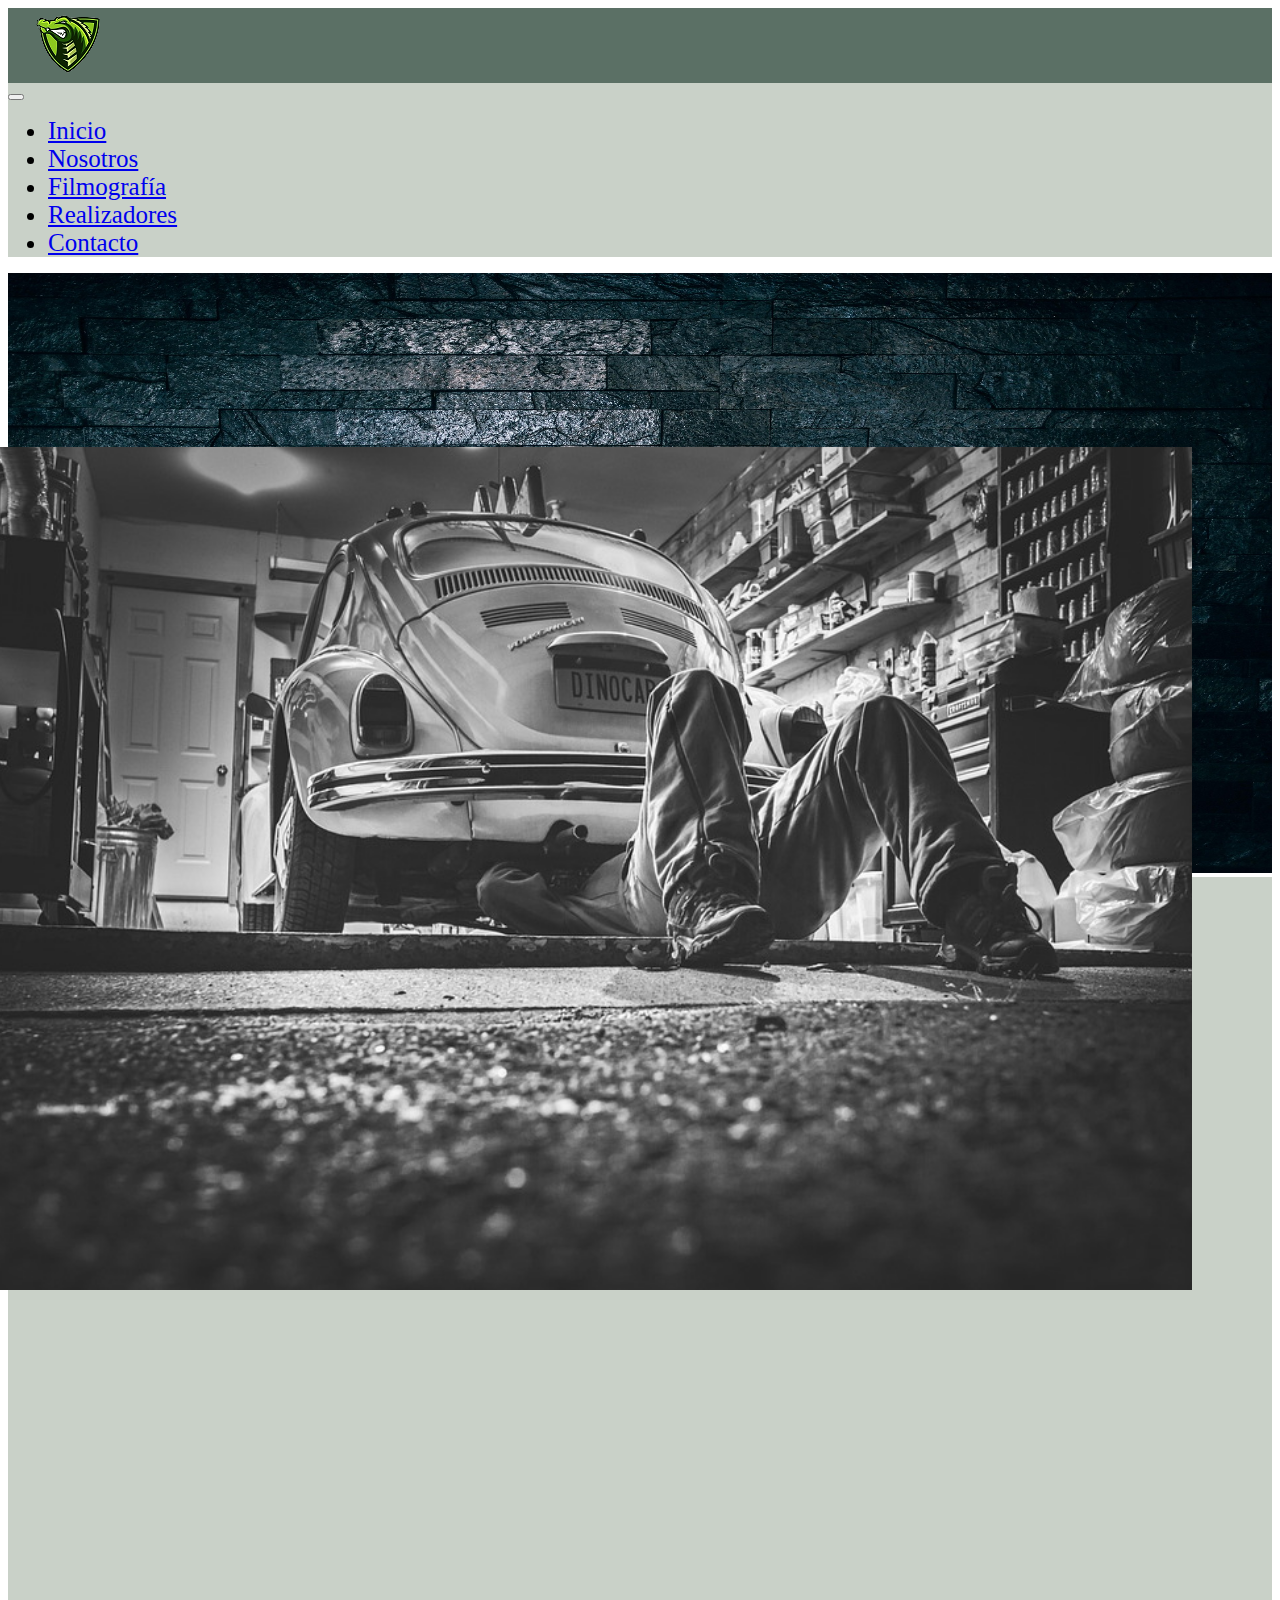
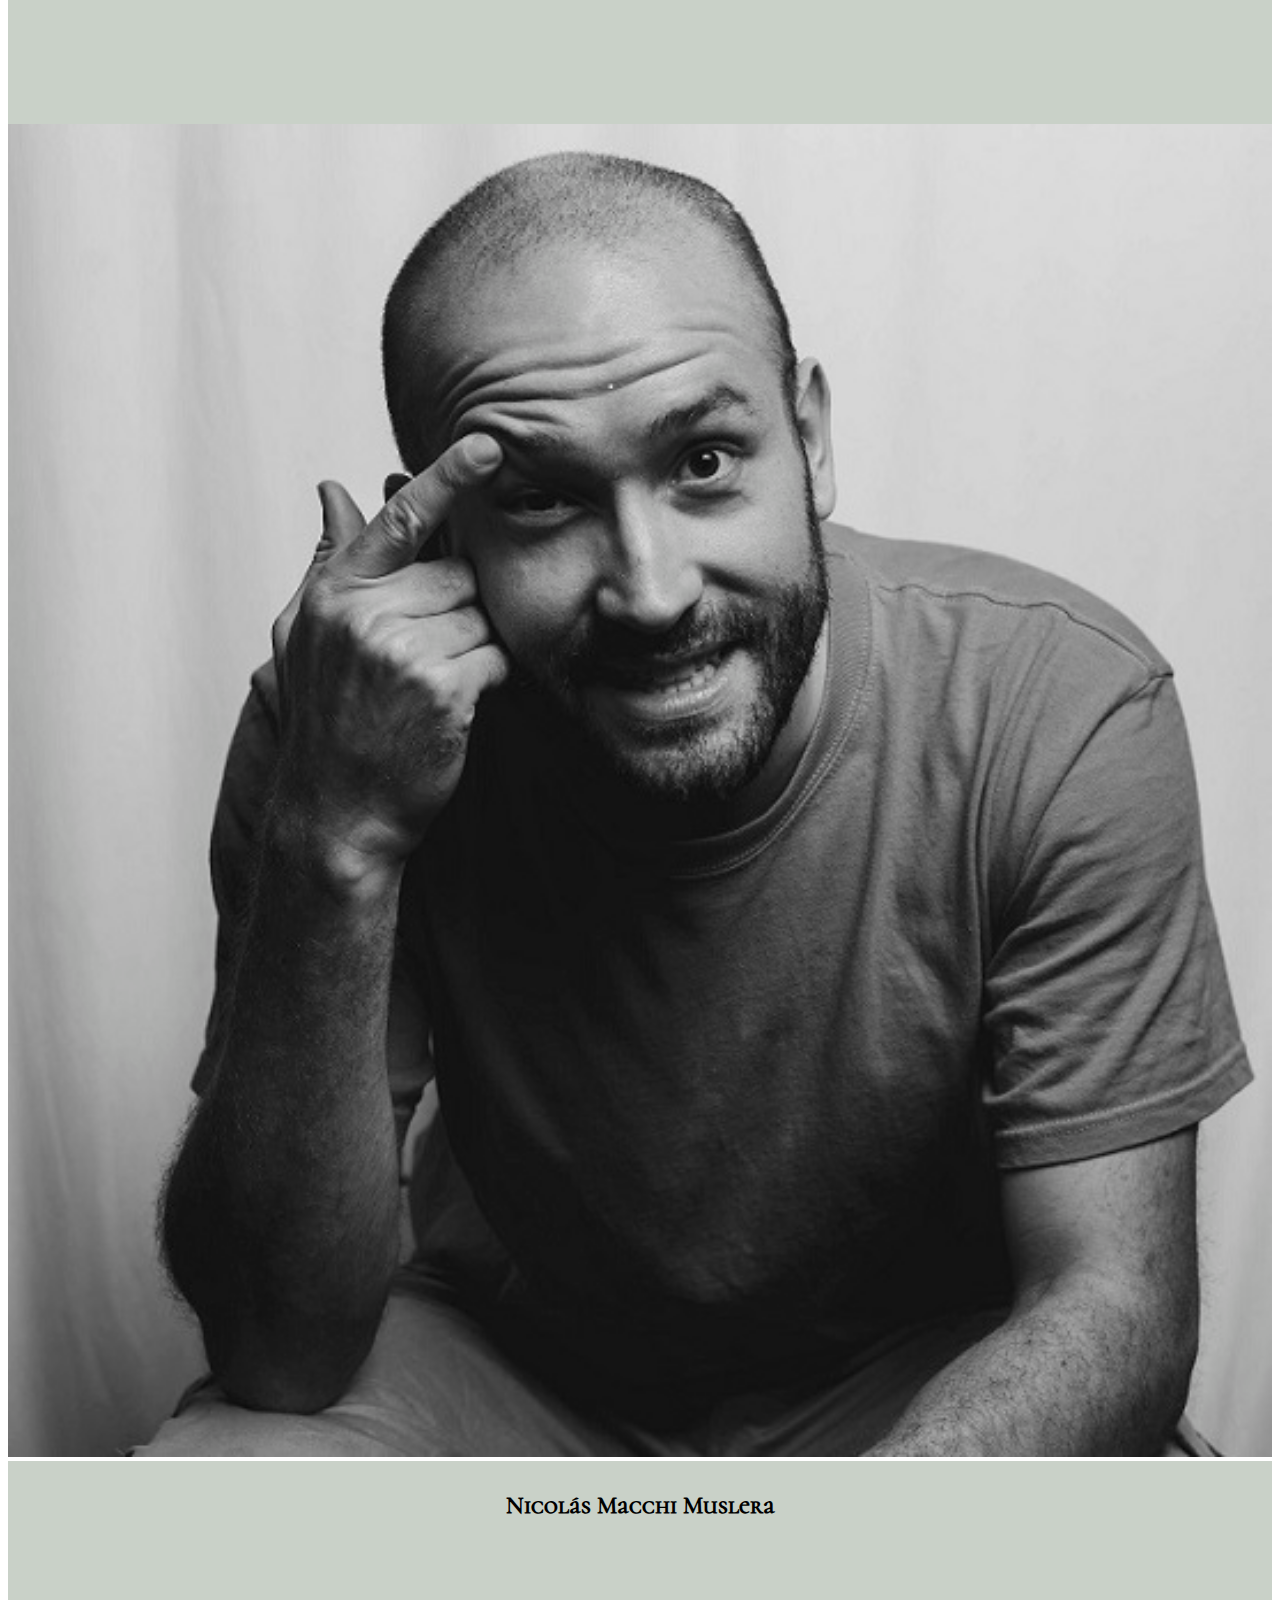
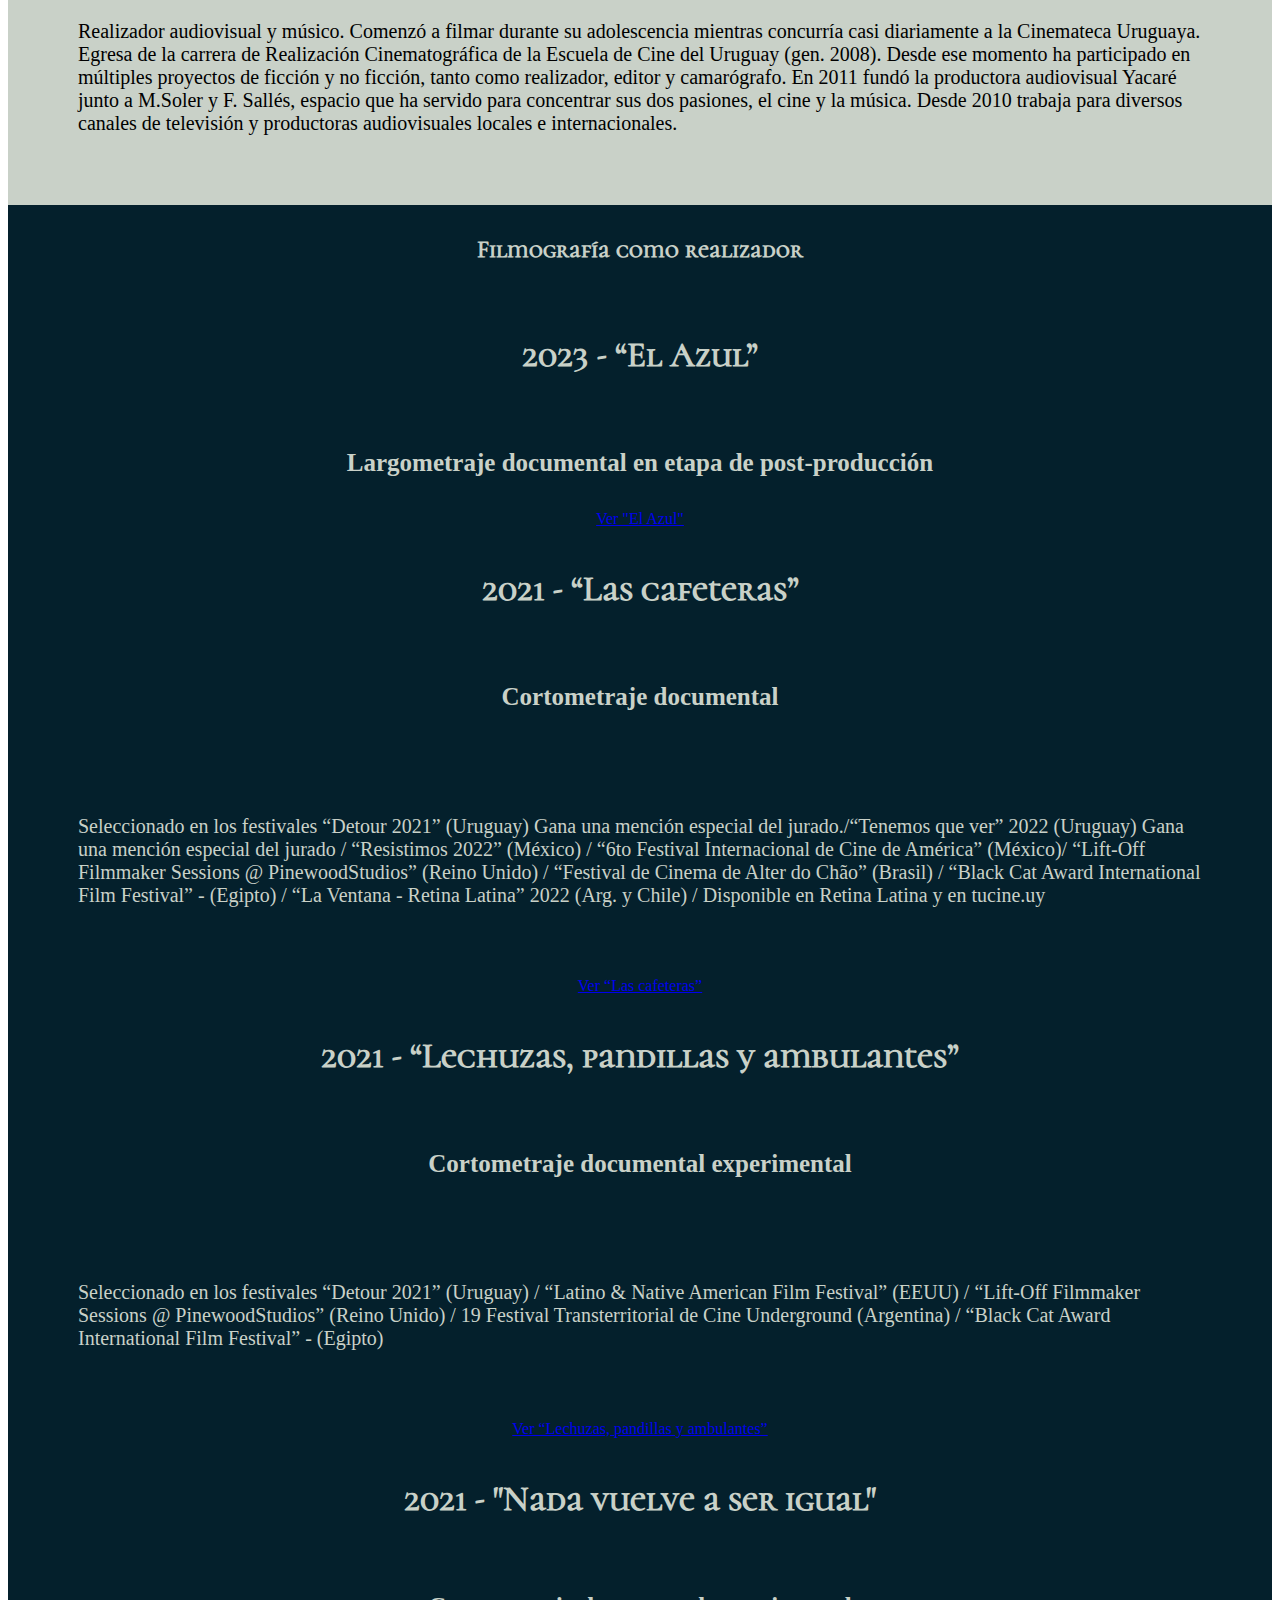
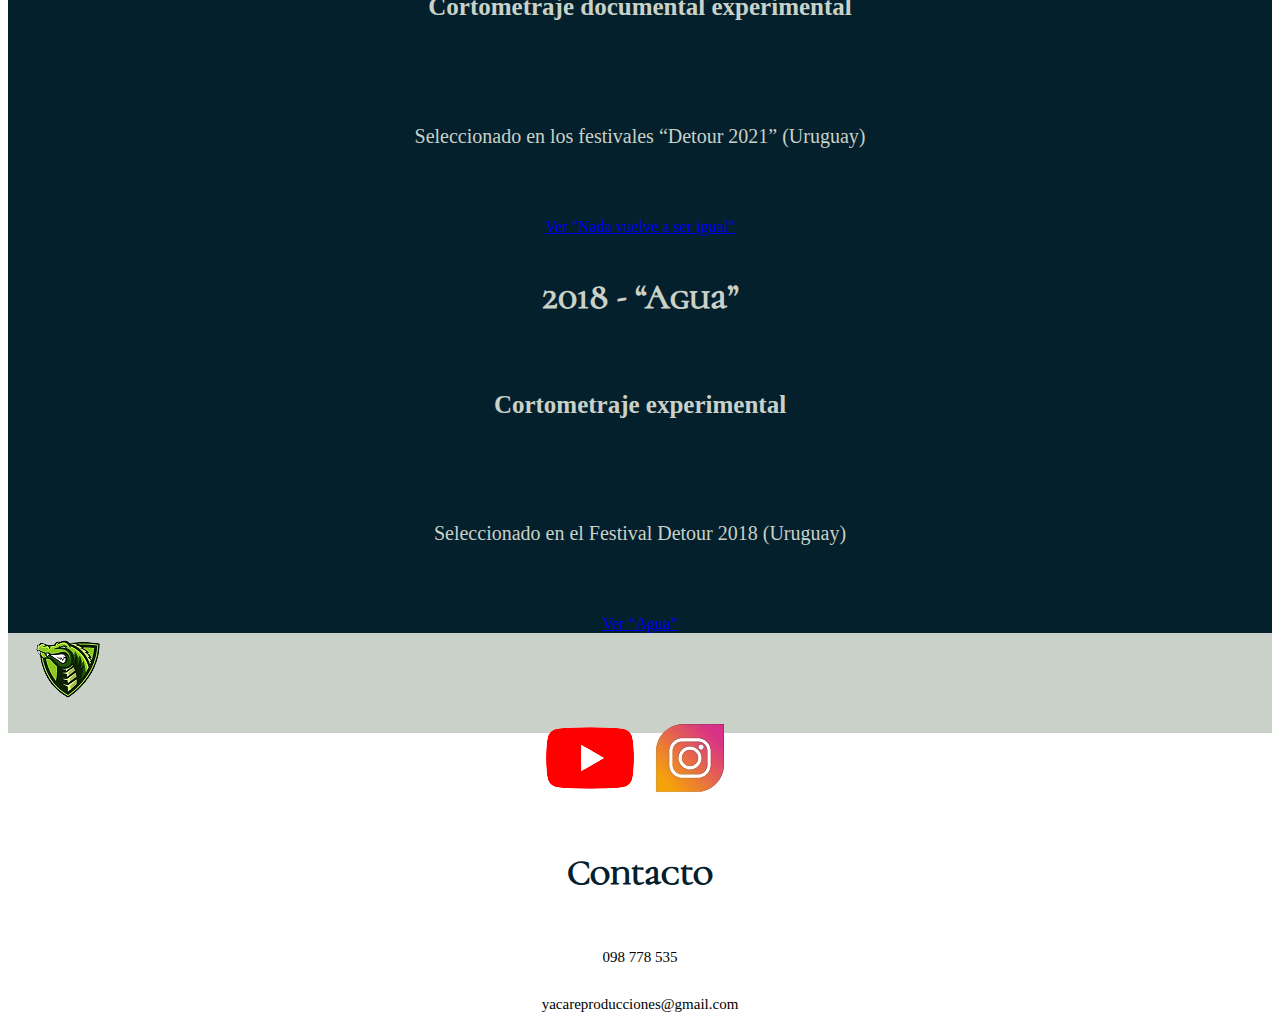
<file: pages/realizadores.html>
<!DOCTYPE html>
<html lang="es">
<head>
    <meta charset="UTF-8">
    <meta http-equiv="X-UA-Compatible" content="IE=edge">
    <meta name="viewport" content="width=device-width, initial-scale=1.0">
    <title> Realizadores </title>
    <!--LINK CSS BOOTSTRAP-->
    <link href="https://cdn.jsdelivr.net/npm/bootstrap@5.2.3/dist/css/bootstrap.min.css" rel="stylesheet" integrity="sha384-rbsA2VBKQhggwzxH7pPCaAqO46MgnOM80zW1RWuH61DGLwZJEdK2Kadq2F9CUG65" crossorigin="anonymous">
    <link rel="shortcut icon" href="../images/yacarelogo-removebg-preview (1).png" type="image/x-icon">
    <!--LINK CSS-->
    <link rel="stylesheet" href="../css/style.css">
</head>
<body>
  <div class="container-fluid pad0">  
    <header style="background-color: #5b7065;">
        <div class="row">
            <div class="col-lg-3 col-12 logoMob">
                <img src="../images/yacarelogo-removebg-preview (1).png" class="img-fluid" alt="logoyacare">
            </div>
              <div class="col-lg-9 col-12">
                <nav class="navbar navbar-expand-lg" style="background-color:#c9d1c8 ;">
                  <div class="container-fluid">
                    <a class="navbar-brand" href="#"></a>
                    <button class="navbar-toggler" type="button" data-bs-toggle="collapse" data-bs-target="#navbarNav" aria-controls="navbarNav" aria-expanded="false" aria-label="Toggle navigation">
                      <span class="navbar-toggler-icon"></span>
                    </button>
                    <div class="collapse navbar-collapse" id="navbarNav">
                      <ul class="navbar-nav">
                        <li class="nav-item">
                          <a class="nav-link" href="../index.html"> Inicio </a>
                        </li>
                        <li class="nav-item">
                          <a class="nav-link" href="nosotros.html"> Nosotros </a>
                        </li>
                        <li class="nav-item">
                            <a class="nav-link" href="filmografia.html"> Filmografía </a>
                          </li>
                        <li class="nav-item">
                            <a class="nav-link active" aria-current="page" href="#"> Realizadores </a>
                          </li>
                          <li class="nav-item">
                            <a class="nav-link" href="contacto.html"> Contacto </a>
                          </li>
                      </ul>
                    </div>
                  </div>
                </nav>
              </div>
    </header>
    <main>
        <div class="row">
            <div class="col-lg-12 col-12">
                <h1 class="titReal"> Realizadores </h1>
                <img src="../images/hd-wallpaper-3592117_1920.jpg" class="port portMob" alt="murofondo4">
            </div>
        </div>
        <div class="row">
            <div class="col-lg-6 col-12 bgColor1 heightCol0"></div>
            <div class="col-lg-6 col-12 bgColor2">
                <img src="../images/man-362150_960_720.jpg" class="img100 imgMecanico" alt="mecanico">
            </div>
        </div>
        <div class="row mobFlex">
            <div class="col-lg-6 col-12">
                <img src="../images/NMacchi_perfil_chicaCHICA.jpg"  class="img100" alt="perfilnico">
            </div>
            <div class="col-lg-6 col-12 textFlex bgColor2">
                <h2> Nicolás Macchi Muslera</h2>
                <p class="p3"> Realizador audiovisual y músico. Comenzó a filmar durante su adolescencia 
                    mientras concurría casi diariamente a la Cinemateca Uruguaya. Egresa de la 
                    carrera de Realización Cinematográfica de la Escuela de Cine del Uruguay 
                    (gen. 2008). Desde ese momento ha participado en múltiples proyectos  de 
                    ficción y no ficción, tanto como realizador, editor y camarógrafo. En 2011 
                    fundó la productora audiovisual Yacaré junto a M.Soler y F. Sallés, espacio 
                    que ha servido para concentrar sus dos pasiones, el cine y la música. Desde 
                    2010 trabaja para diversos canales de televisión y productoras audiovisuales 
                    locales e internacionales. </p>
            </div>
        </div>
        <div class="row">
            <div class="col-lg-12 col-12 textFlex bgColor3">
                <h2 style="color: #c9d1c8;">Filmografía como realizador</h2>
            </div>
        </div>        
        <div class="row bgColor3">
            <div class="col-lg-6 col-12 textFlex">         
                <h3 class="colReal">2023 - “El Azul” </h3>
                <h4 class="colReal">Largometraje documental en etapa de post-producción</h4>
                <a href="https://youtu.be/nI7cSAwaPpk" target="_blank"> Ver "El Azul"</a> 
                <h3 class="colReal">2021 - “Las cafeteras” </h3>
                <h4 class="colReal"> Cortometraje documental</h4>
                <p class="pFilm">Seleccionado en los festivales “Detour 2021” (Uruguay) 
                    Gana una mención especial del jurado./“Tenemos que ver” 2022 
                    (Uruguay) Gana una mención especial del jurado /  “Resistimos 2022” 
                    (México) / “6to Festival Internacional de Cine de América” (México)/ 
                    “Lift-Off Filmmaker Sessions @ PinewoodStudios” (Reino Unido) / 
                    “Festival de Cinema de Alter do Chão” (Brasil) /  “Black Cat Award 
                    International Film Festival” - (Egipto) / “La Ventana - Retina Latina”
                     2022 (Arg. y Chile) / Disponible en Retina Latina y en tucine.uy</p>
                <a href="https://www.youtube.com/watch?v=w7Maw8shjBM" target="_blank"> Ver “Las cafeteras” </a>
                <h3 class="colReal"> 2021 - “Lechuzas, pandillas y ambulantes” </h3>
                <h4 class="colReal">Cortometraje documental experimental</h4>
            </div>    
            <div class="col-lg-6 col-12 textFlex">    
                <p class="pFilm"> Seleccionado en los festivales “Detour 2021” (Uruguay)  /  
                    “Latino & Native American Film Festival” (EEUU)  /  
                    “Lift-Off Filmmaker Sessions @ PinewoodStudios” (Reino Unido) / 
                    19 Festival Transterritorial de Cine Underground (Argentina) / 
                    “Black Cat Award International Film Festival” - (Egipto)</p>
                    <a href="https://www.youtube.com/watch?v=-pEyCdUupPQ" target="_blank"> Ver “Lechuzas, pandillas y ambulantes” </a>
                <h3 class="colReal"> 2021 - "Nada vuelve a ser igual" </h3>
                <h4 class="colReal"> Cortometraje documental experimental </h4>
                <p class="pFilm"> Seleccionado en los festivales “Detour 2021” (Uruguay) </p>
                <a href="https://www.youtube.com/watch?v=f_bjVKD55lY" target="_blank"> Ver "Nada vuelve a ser igual"</a>
                <h3 class="colReal"> 2018 - “Agua”</h3>
                <h4 class="colReal"> Cortometraje experimental </h4>
                <p class="pFilm"> Seleccionado en el Festival Detour 2018 (Uruguay)</p>
                <a href="https://youtu.be/ai-Y4Bl2RJc " target="_blank"> Ver “Agua” </a>
            </div>
        </div>
    </main>
    <footer class="row h-50">
        <div class="col-lg-2 col-12 flexMob">
           <img src="../images/yacarelogo-removebg-preview (1).png" class="h-50"  alt="logoyacare"> 
        </div>
        <div class="col-lg-6 col-12 rrss">
            <a href="https://www.youtube.com/user/CanalDeYacare" target="_blank">
            <img src="../images/logoyoutube-removebg-preview.png" class="h-50" alt="logoyoutube"></a>
            <a href="https://www.instagram.com/nicolas_macchi_/" target="_blank">
                <img src="../images/instagramlogo-removebg-preview (2).png" class="h-50" alt="logoinstagram"></a> 
        </div>
        <div class="col-lg-4 col-12 cont">
            <h3> Contacto </h3>
                <p> 098 778 535</p>
                <p> yacareproducciones@gmail.com </p>
        </div>
      </footer>
    <!--JS BOOTSTRAP -->
    <script src="https://cdn.jsdelivr.net/npm/bootstrap@5.2.3/dist/js/bootstrap.bundle.min.js" integrity="sha384-kenU1KFdBIe4zVF0s0G1M5b4hcpxyD9F7jL+jjXkk+Q2h455rYXK/7HAuoJl+0I4" crossorigin="anonymous"></script> 
  </div>  
</body>
</html>
</file>
<file: css/style.css>
/*GENERAL*/
li{font-size: 25px;}
.pad0{--bs-gutter-x:0;}
.bgColor1{background-color: #5b7065;}
.bgColor2{background-color: #c9d1c8;}
.bgColor3{background-color: #04202c;}
.row{--bs-gutter-x:0;}
footer{background-color: #c9d1c8; height: 100px;}
.heightCol{height:300px;}
.divHeight{height: 700px;}
/*TEXTOS*/
.textFlex{display: flex;flex-direction: column;align-items: center;}
h1{width: 300px;font-size: 70px;color: #c9d1c8;font-family:"Battambang", sans-serif;}
h2{margin:30px;font-family: "CormorantUnicase", sans-serif;}
h3{margin: 40px;font-size: 35px;color: #04202c;font-family: "CormorantUnicase", sans-serif;}
h4{font-size: 25px;}
.encabezado1{position: absolute;bottom:100px;left: 100px;
    width: 400px; margin:none;}
.tituFilm{position: absolute;left:600px;top:130px;color: #04202c;}
.titCont{position: absolute;left: 900px;top:300px;}
.titNos{position: absolute;left: 900px;top:400px;color: #04202c;}
.titReal{position: absolute;top: 400px;left:100px;}
.p1{font-size: 25px;font-family: "Balthazar", sans-serif;}
.p2{background-color: #04202c;color: #c9d1c8;
    font-family: "CormorantUnicase";margin: 60px;padding: 60px;}
.p3{font-size: 20px;margin: 50px;padding:20px;} 
.p4{margin:100px;padding: 50px;font-size: 20px;}
.pFilm{font-size: 20px;margin: 50px;padding:20px;color: #c9d1c8;}   
.colReal{color: #c9d1c8;}
.rrss{display: flex; justify-content:center;}
.cont{display: flex; flex-direction: column;align-items: center;
    font-size: 15px;font-family: Balthazar;}
.mensaje{color: #c9d1c8;}
.pFinal{color:#c9d1c8;margin: 100px 300px;font-family:"CormorantUnicase";}

/*IMÁGENES*/
.img100{width: 100%;}
.port{width: 100%;height: 600px;}
.imgTunel{width:100%;height: 500px;position: relative;
    bottom: 440px;right: 60px;}
.imgFact{position: relative;left: 40px;bottom: 40px;}
.img8m{position: relative;bottom: 360px;left: 80px;}
.imgHeight{height: 427px;}
.imgTambor{height:450px;position: relative;bottom: 400px;right: 380px;}
.imgLechu{position: relative;bottom:360px;left: 80px;}
.imgMecanico{position: relative;right: 80px;bottom: 430px;}

/*FUENTES*/
@font-face {
    font-family: "Battambang";
    src: url("../fonts/Battambang-Bold.ttf");
    font-family: "Balthazar";
    src: url("../fonts/Balthazar-Regular.ttf");
    font-family: "CormorantUnicase";
    src: url("../fonts/CormorantUnicase-Medium.ttf");
}
/*MOBILE*/
@media (max-width:768px) { 
    body{display: flex; flex-direction: column;justify-content: center;}
    footer{display: flex;flex-direction: column;justify-content: center;}
    .bgColor1{height: 250px;}
    .magooMob{ display:Flex;flex-direction: column-reverse;}
    .flexMob{display: flex;flex-direction: column;align-items: center;} 
    .heightCol0{height: 0px;}
    .mobFlex{display: flex;flex-direction: column-reverse;}
    /*TEXTOS*/
    h1{font-size: 30px;}
    .encabezado1{width: 200px;position: relative;bottom: 100px;
                 margin: -44px;}
    h3{margin:15px;font-size: 25px;}  
    h4{margin:10px;font-size: 20px;}          
    .p1{font-size: 20px;padding: 10px;}
    .p2{font-size: 20px;}
    .p3{font-size: 15px;margin:20px;}
    .p4{font-size: 25px;margin: 100px 30px;padding: 10px;}
    .pFilm{font-size:15px;margin: 15px;color: #c9d1c8;}
    .tituFilm{position: static; width:150px;color: #c9d1c8;};
    .titNos{position:initial;top:150px;left:140px;width: 150px;}
    .titReal{position:absolute; top:150px;left:140px;width: 150px;}
    .titCont{position: absolute;top:150px;left:170px;width: 150px;}
     .pFinal{font-size: 15px;margin: 5px;padding: 5px;}               
/*IMÁGENES*/                 
    .portMob{height: 300px;}
    .imgTambor{height: 200px;position: relative;bottom:494px;left:55px;}
    .imgTunel{position: static;height: auto;}
    .imgFact{position: static;height: auto;}
    .img8m{height: 250px;position: static;}
    .magooMob{display:Flex;flex-direction: column-reverse;}
    .imgMecanico{position: static; width:100%;height: 250px;}
    .divHeight{height: 500px;}
    .heightCol{height: 150px;}
    .imgMob{height: 280px;}
    .imgLechu{position: static;width: 100%;}
    .logoMob{display: flex;flex-direction: column;align-items: center;}
}
</file>
